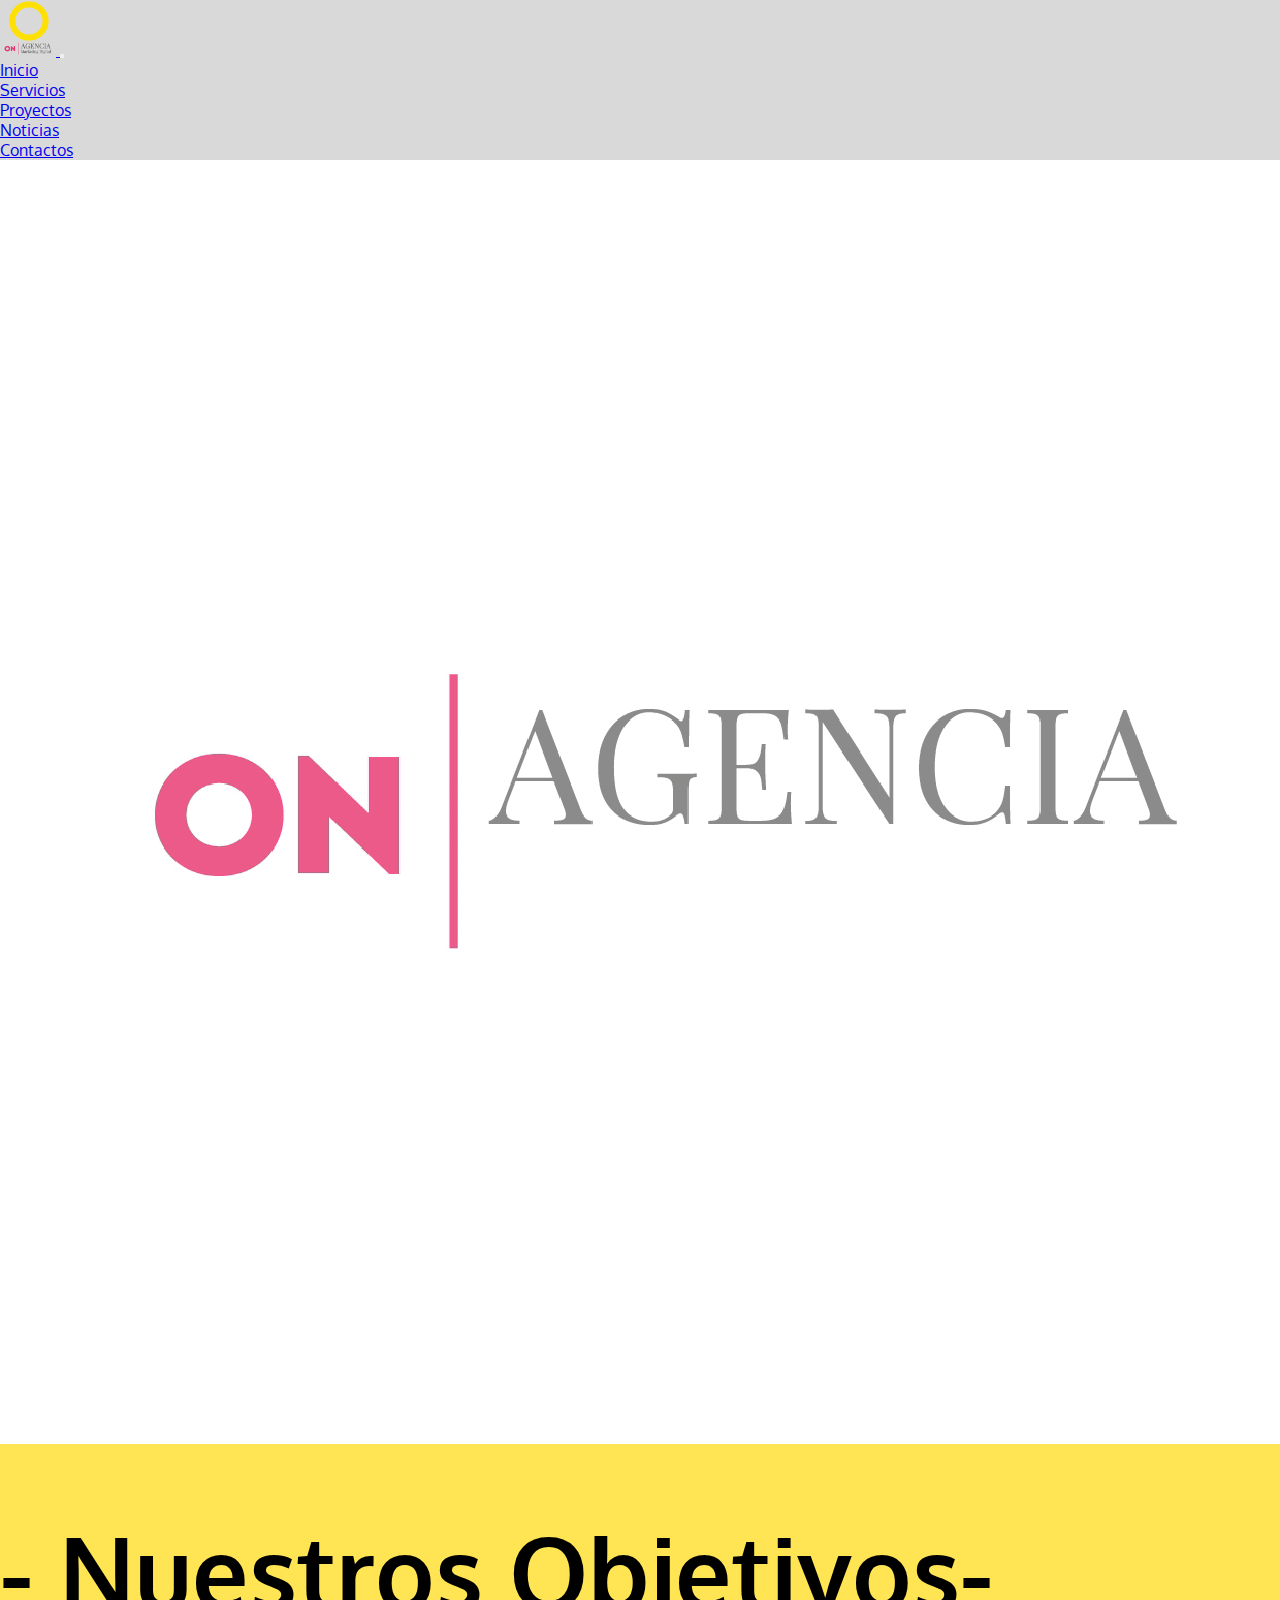
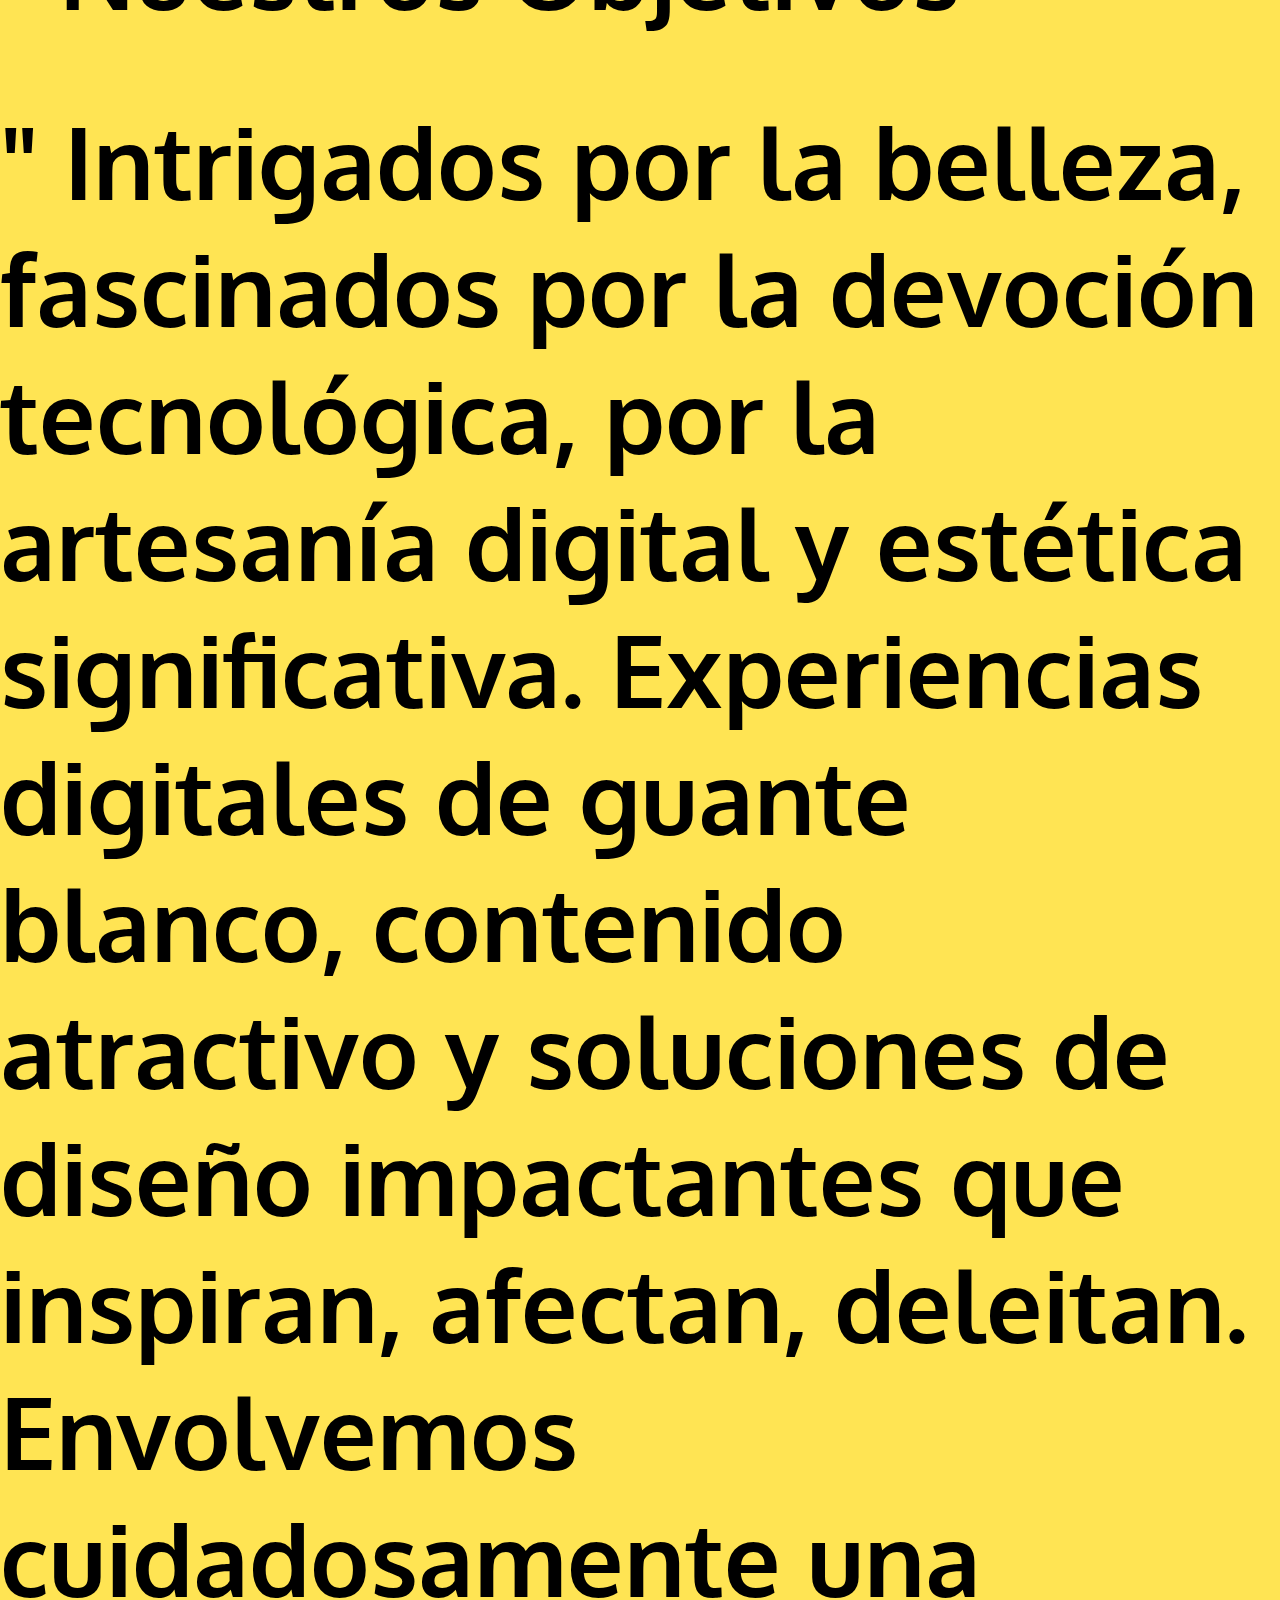
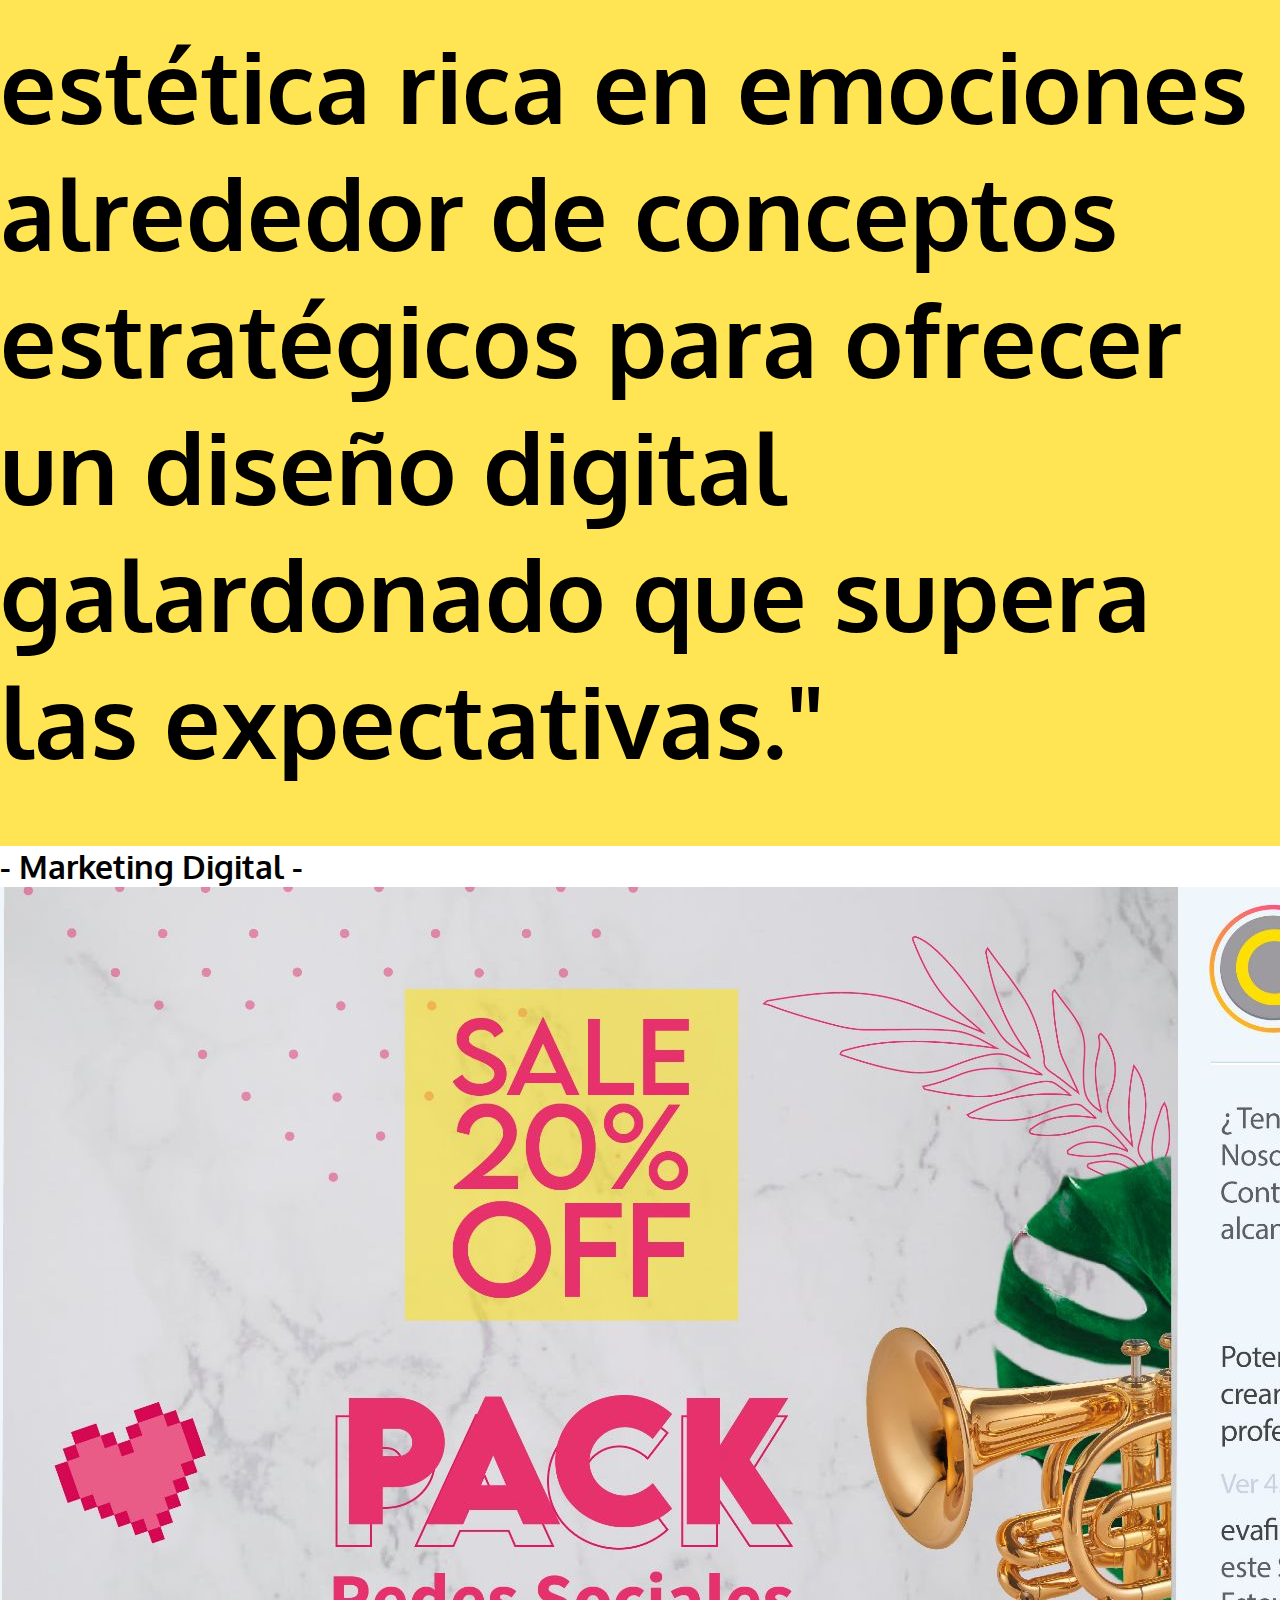
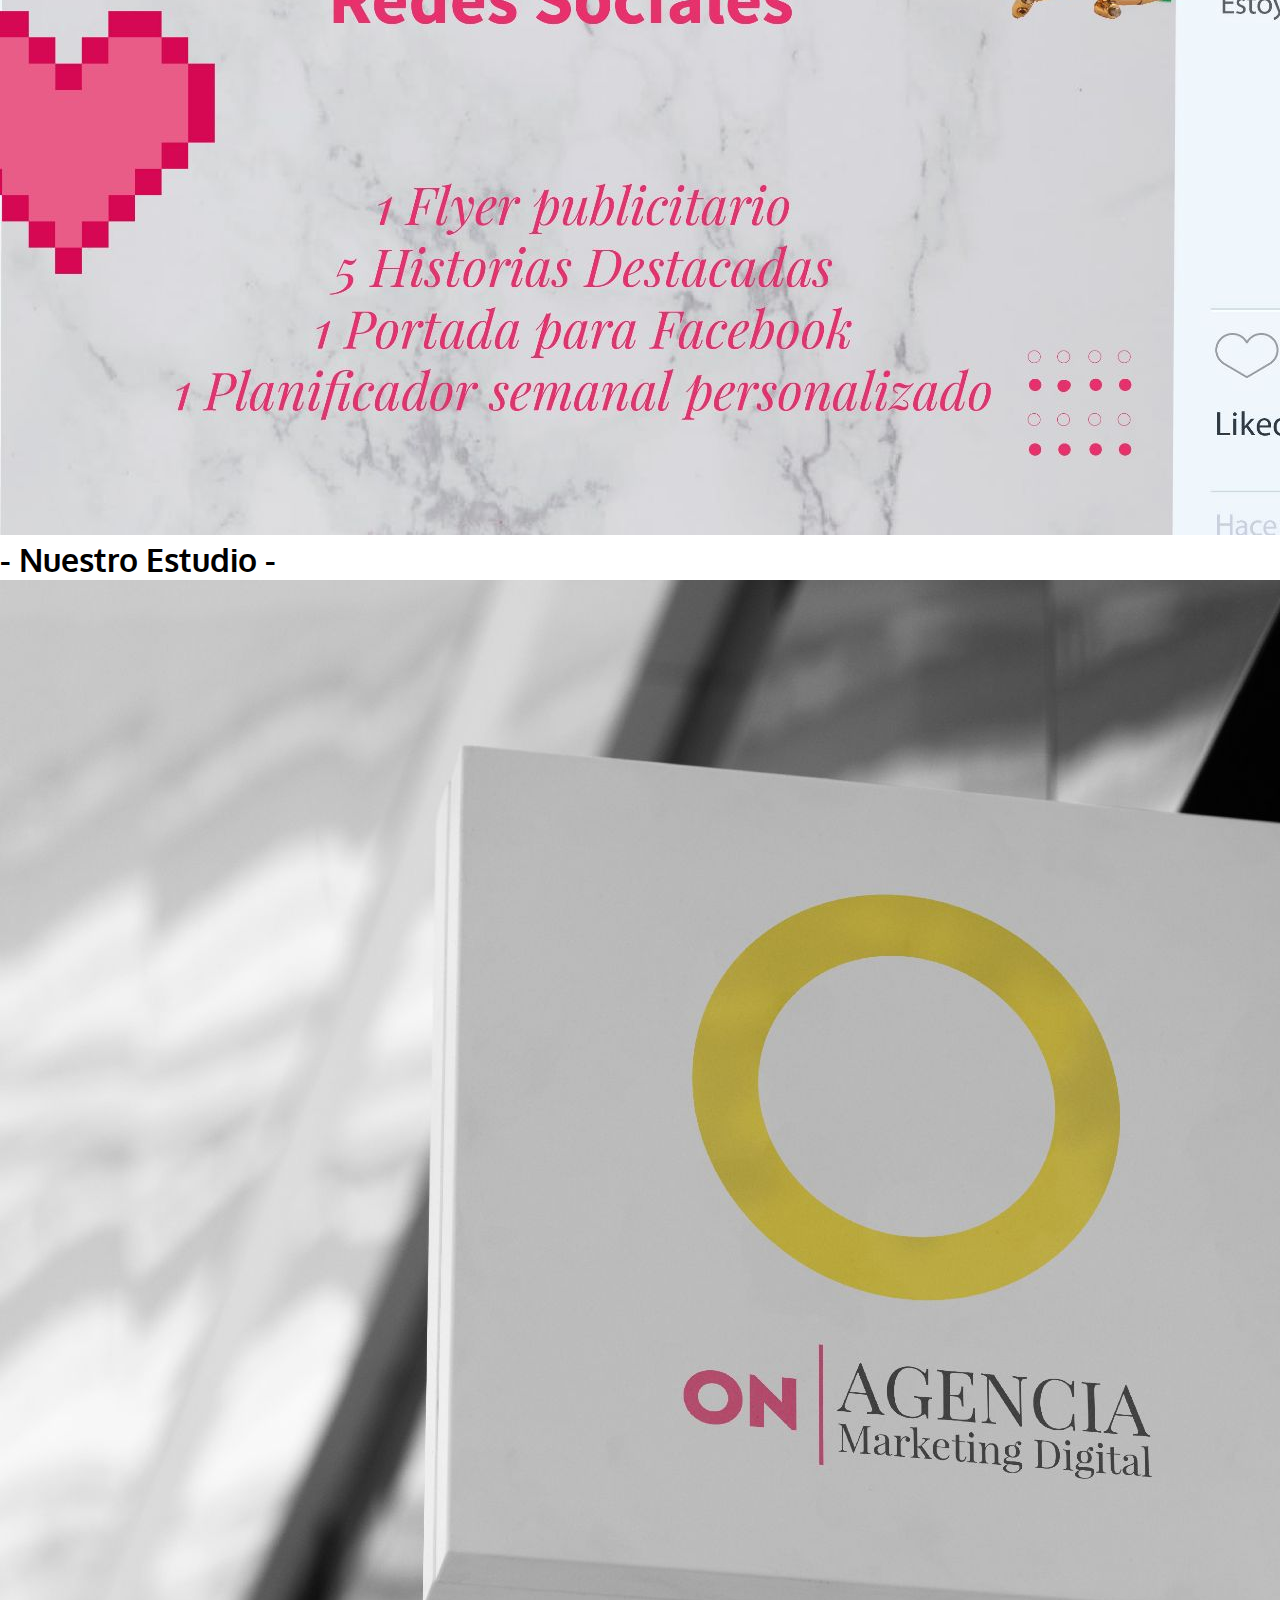
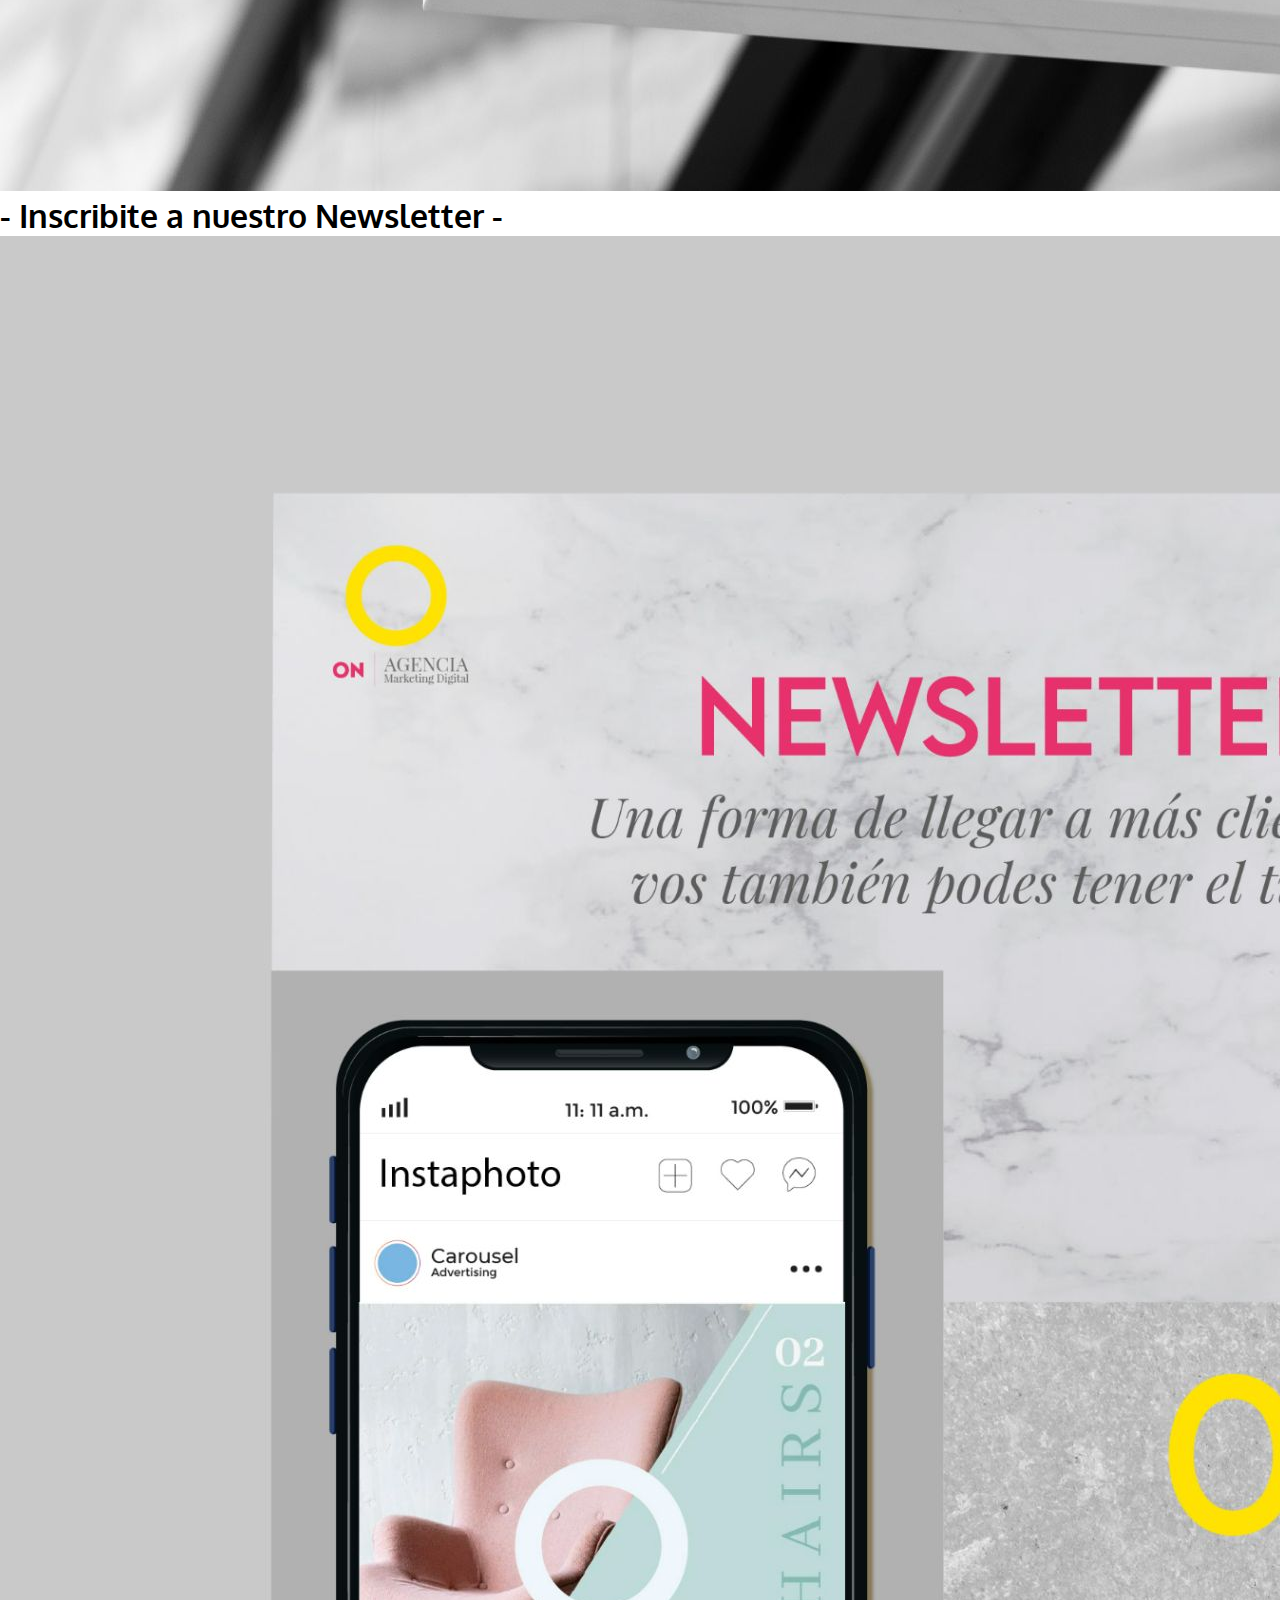
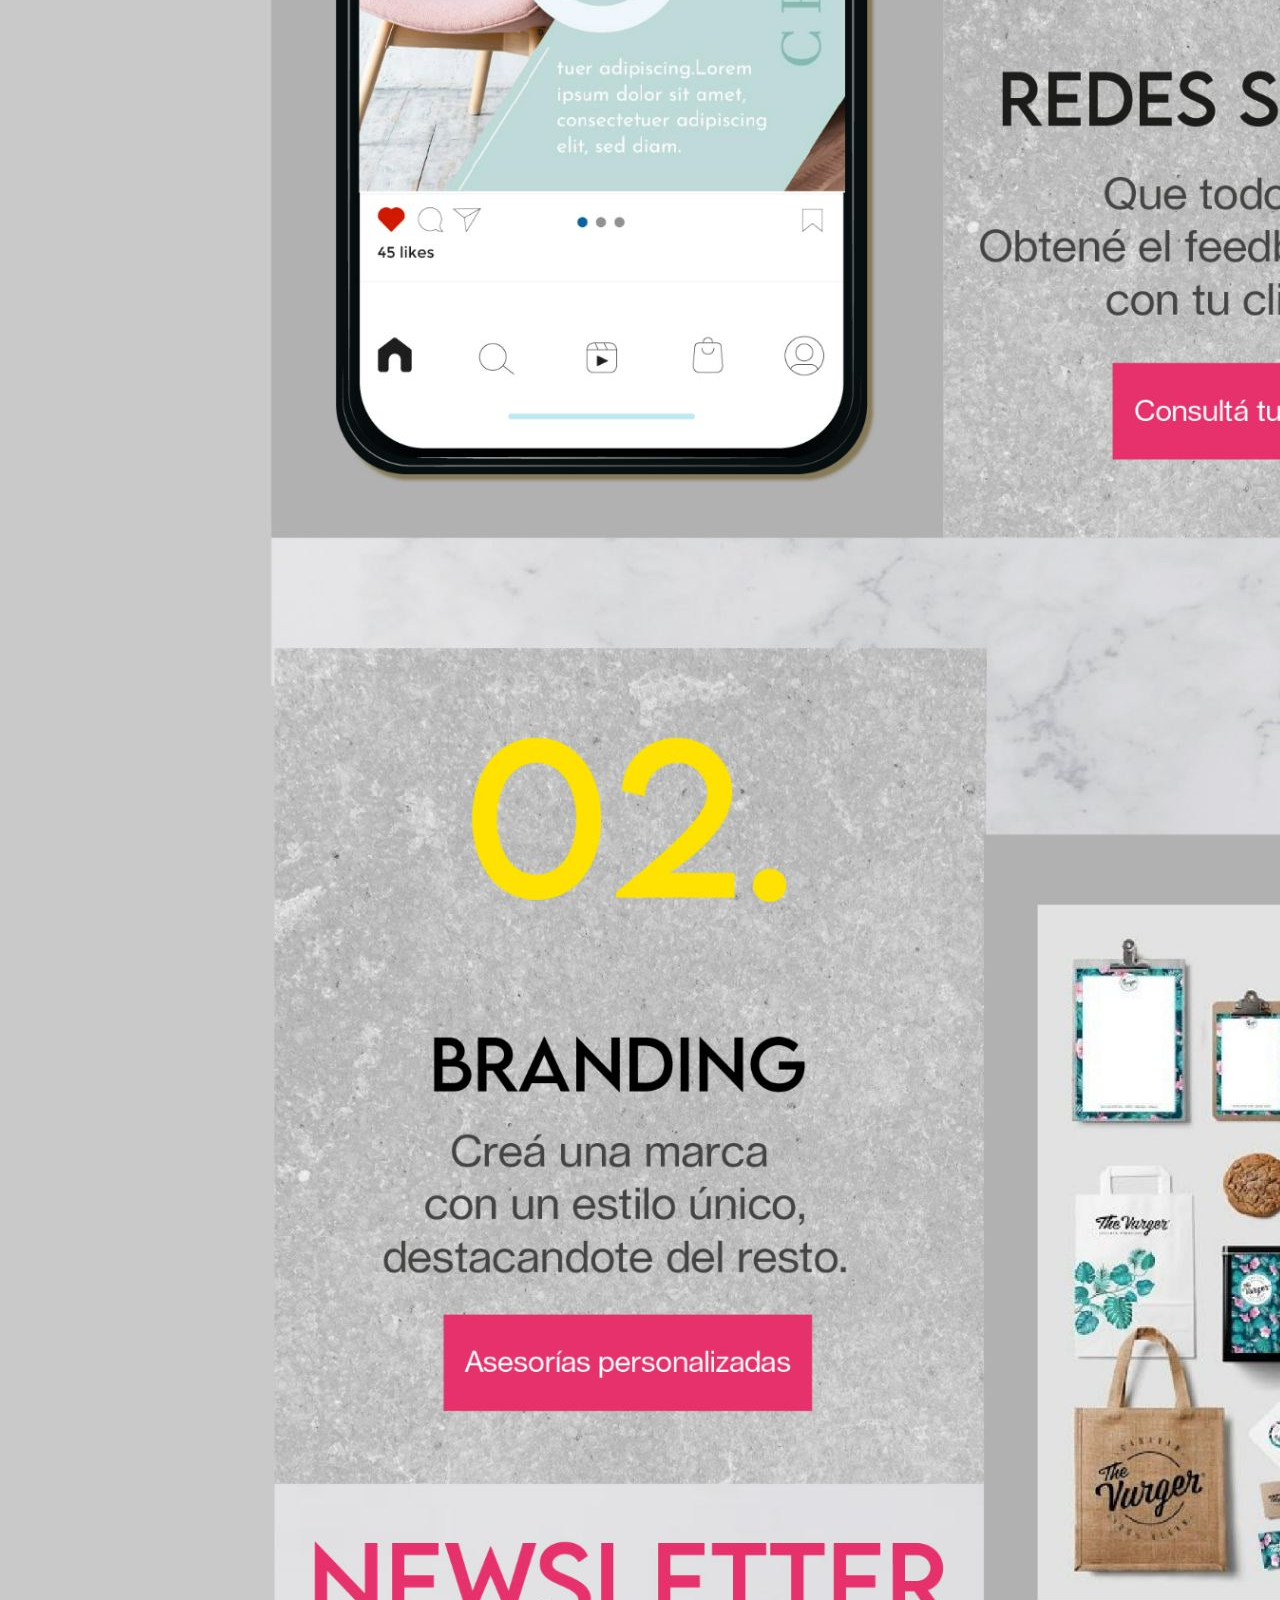
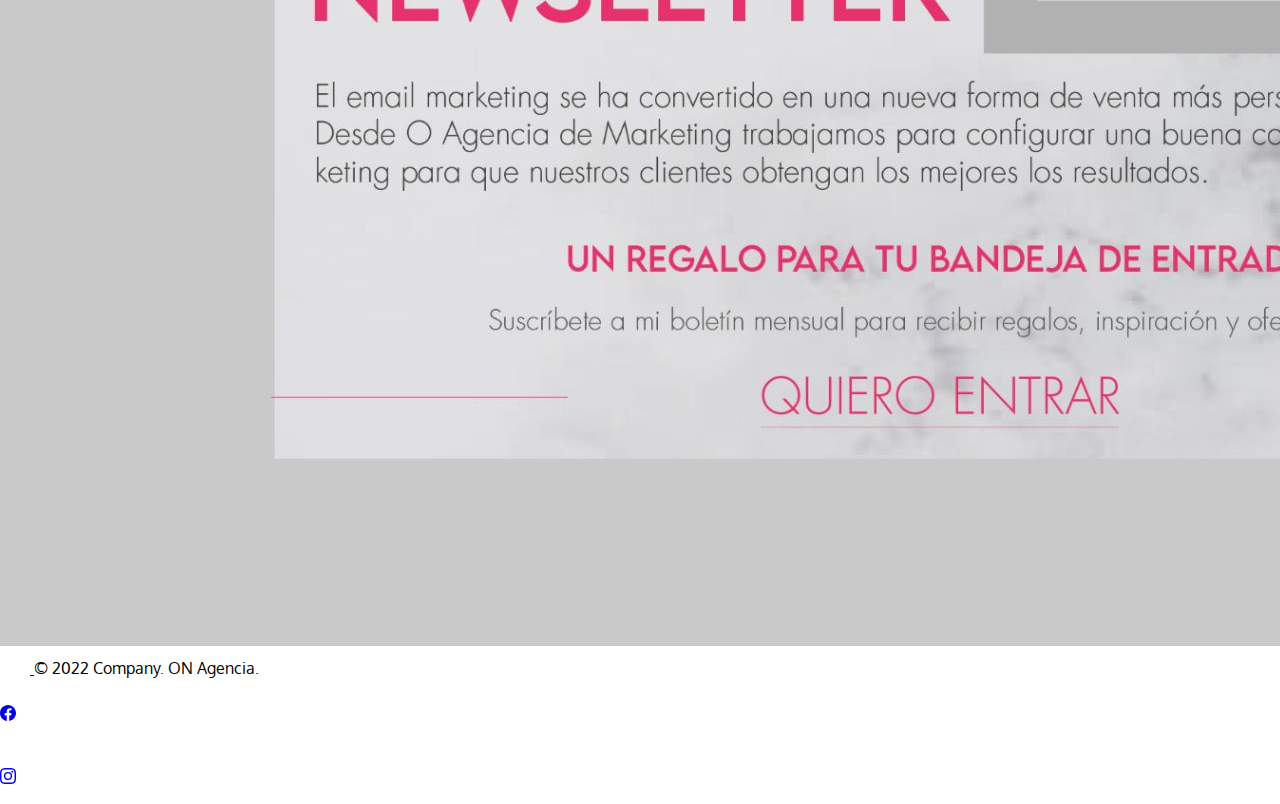
<file: index.html>
<!DOCTYPE html>
<html lang="en">
<head>
    <meta charset="UTF-8">
    <meta http-equiv="X-UA-Compatible" content="IE=edge">
    <meta name="viewport" content="width=device-width, initial-scale=1.0">
    <!-- CSS only -->
    <link href="https://cdn.jsdelivr.net/npm/bootstrap@5.2.0-beta1/dist/css/bootstrap.min.css" rel="stylesheet" integrity="sha384-0evHe/X+R7YkIZDRvuzKMRqM+OrBnVFBL6DOitfPri4tjfHxaWutUpFmBp4vmVor" crossorigin="anonymous">
    <link rel="stylesheet" href="assets/css/style.css">
    <title>Inicio</title>
</head>
<body>

    <nav>
      <nav class="navbar navbar-expand-lg bg-color">
          <div class="container-fluid">
                <a class="navbar-brand" href="#">
                <img src="./img/Logo-PNG 150.png" alt="" width="56" height="56" class="d-inline-block align-text-top">
              </a>
              <button class="navbar-toggler" type="button" data-bs-toggle="collapse" data-bs-target="#navbarNav" aria-controls="navbarNav" aria-expanded="false" aria-label="Toggle navigation">
                <span class="navbar-toggler-icon"></span>
              </button>
              <div class="collapse navbar-collapse d-flex justify-content-end" id="navbarNav">
                <ul class="navbar-nav">
                  <li class="nav-item">
                    <a class="nav-link active" aria-current="page" href="./index.html">Inicio</a>
                  </li>
                  <li class="nav-item">
                    <a class="nav-link" href="./pages/servicios.html">Servicios</a>
                  </li>
                  <li class="nav-item">
                    <a class="nav-link" href="./pages/proyectos.html">Proyectos</a>
                  </li>
                  <li class="nav-item">
                    <a class="nav-link" href="./pages/noticias.html">Noticias</a>
                  </li>
                  <li class="nav-item">
                    <a class="nav-link" href="./pages/contactos.html">Contactos</a>
                  </li>
                </ul>
              </div>
            </div>
          </nav>
        </nav>
        <video muted autoplay loop>
          <source src="../video/Gif.mp4" type="video/mp4">
        </video>
        <div class="capa"></div>

       

        <header></header>

        <main>
          <div class="my-1 text-center">
            <br>
            <h1>- Nuestros Objetivos-</h1>
            <br>
            <h1>" Intrigados por la belleza, fascinados por la devoción    tecnológica, por la artesanía digital y  estética significativa.
              Experiencias digitales de guante blanco, contenido atractivo y soluciones de diseño impactantes que inspiran, afectan, deleitan.
              Envolvemos cuidadosamente una estética rica en emociones alrededor de conceptos estratégicos para ofrecer un diseño digital galardonado que supera las expectativas."</h1>
            <br>
          </div>

        
            <div>
            <h1 class="text-center my-2">- Marketing Digital -</h1>
            <img class="img img1" src="./img/Mochup Redes Sociales YA.jpg" alt="">
            <h1 class="text-center my-3">- Nuestro Estudio -</h1>
            <img class="img img2" src="./img/Mockup cartel YA.jpg" alt="">
            <h1 class="text-center my-3">- Inscribite a nuestro Newsletter -</h1>
            <img class="img img2" src="./img/Newsletter- YA.jpg" alt="">
            </div>
        </main>

    <aside>
    
    </aside>

    
 
    
    <footer>
      <div class="b-example-divider"></div>
    <div class="container">
    <footer class="d-flex flex-wrap justify-content-between align-items-center py-3 my-7 border-top">
    <div class="col-md-4 d-flex align-items-center">
      <a href="/" class="mb-3 me-2 mb-md-0 text-muted text-decoration-none lh-1">
        <svg class="bi" width="30" height="24"><use xlink:href="#bootstrap"/></svg>
      </a>
      <span class="mb-3 mb-md-0 text-muted">&copy; 2022 Company. ON Agencia.</span>
    </div>
  
    <ul class="nav col-md-4 justify-content-end list-unstyled d-flex">
      <li class="ms-3"><a class="text-muted" href="#"><svg class="bi" width="24" height="24"><<svg xmlns="http://www.w3.org/2000/svg" width="16" height="16" fill="currentColor" class="bi bi-facebook" viewBox="0 0 16 16">
        <path d="M16 8.049c0-4.446-3.582-8.05-8-8.05C3.58 0-.002 3.603-.002 8.05c0 4.017 2.926 7.347 6.75 7.951v-5.625h-2.03V8.05H6.75V6.275c0-2.017 1.195-3.131 3.022-3.131.876 0 1.791.157 1.791.157v1.98h-1.009c-.993 0-1.303.621-1.303 1.258v1.51h2.218l-.354 2.326H9.25V16c3.824-.604 6.75-3.934 6.75-7.951z"/></svg>></i></a></li>
      <li class="ms-3"><a class="text-muted" href="#"><svg class="bi" width="24" height="24"><<svg xmlns="http://www.w3.org/2000/svg" width="16" height="16" fill="currentColor" class="bi bi-instagram" viewBox="0 0 16 16">
        <path d="M8 0C5.829 0 5.556.01 4.703.048 3.85.088 3.269.222 2.76.42a3.917 3.917 0 0 0-1.417.923A3.927 3.927 0 0 0 .42 2.76C.222 3.268.087 3.85.048 4.7.01 5.555 0 5.827 0 8.001c0 2.172.01 2.444.048 3.297.04.852.174 1.433.372 1.942.205.526.478.972.923 1.417.444.445.89.719 1.416.923.51.198 1.09.333 1.942.372C5.555 15.99 5.827 16 8 16s2.444-.01 3.298-.048c.851-.04 1.434-.174 1.943-.372a3.916 3.916 0 0 0 1.416-.923c.445-.445.718-.891.923-1.417.197-.509.332-1.09.372-1.942C15.99 10.445 16 10.173 16 8s-.01-2.445-.048-3.299c-.04-.851-.175-1.433-.372-1.941a3.926 3.926 0 0 0-.923-1.417A3.911 3.911 0 0 0 13.24.42c-.51-.198-1.092-.333-1.943-.372C10.443.01 10.172 0 7.998 0h.003zm-.717 1.442h.718c2.136 0 2.389.007 3.232.046.78.035 1.204.166 1.486.275.373.145.64.319.92.599.28.28.453.546.598.92.11.281.24.705.275 1.485.039.843.047 1.096.047 3.231s-.008 2.389-.047 3.232c-.035.78-.166 1.203-.275 1.485a2.47 2.47 0 0 1-.599.919c-.28.28-.546.453-.92.598-.28.11-.704.24-1.485.276-.843.038-1.096.047-3.232.047s-2.39-.009-3.233-.047c-.78-.036-1.203-.166-1.485-.276a2.478 2.478 0 0 1-.92-.598 2.48 2.48 0 0 1-.6-.92c-.109-.281-.24-.705-.275-1.485-.038-.843-.046-1.096-.046-3.233 0-2.136.008-2.388.046-3.231.036-.78.166-1.204.276-1.486.145-.373.319-.64.599-.92.28-.28.546-.453.92-.598.282-.11.705-.24 1.485-.276.738-.034 1.024-.044 2.515-.045v.002zm4.988 1.328a.96.96 0 1 0 0 1.92.96.96 0 0 0 0-1.92zm-4.27 1.122a4.109 4.109 0 1 0 0 8.217 4.109 4.109 0 0 0 0-8.217zm0 1.441a2.667 2.667 0 1 1 0 5.334 2.667 2.667 0 0 1 0-5.334z"/><footer>
       
    
  


<!-- JavaScript Bundle with Popper -->
<script src="https://cdn.jsdelivr.net/npm/bootstrap@5.2.0-beta1/dist/js/bootstrap.bundle.min.js" integrity="sha384-pprn3073KE6tl6bjs2QrFaJGz5/SUsLqktiwsUTF55Jfv3qYSDhgCecCxMW52nD2" crossorigin="anonymous"></script>
</body>
</html>
</file>
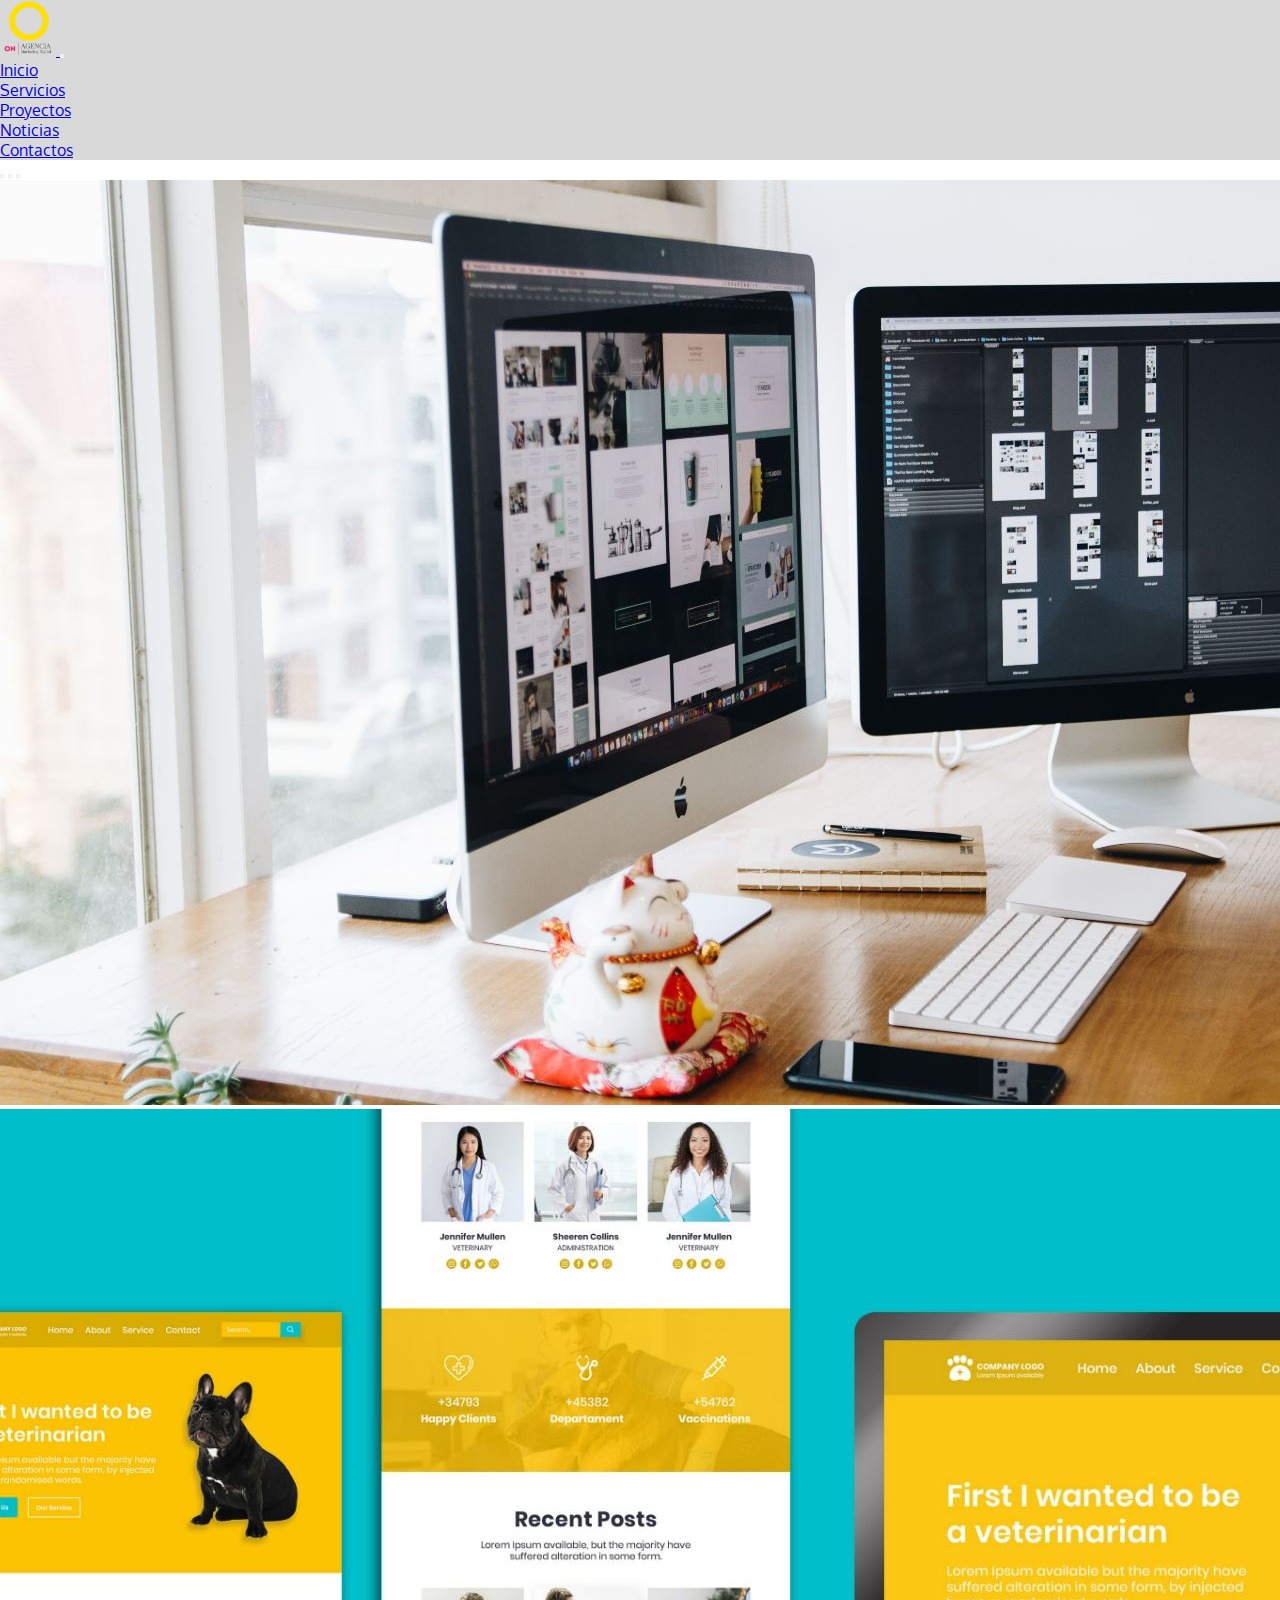
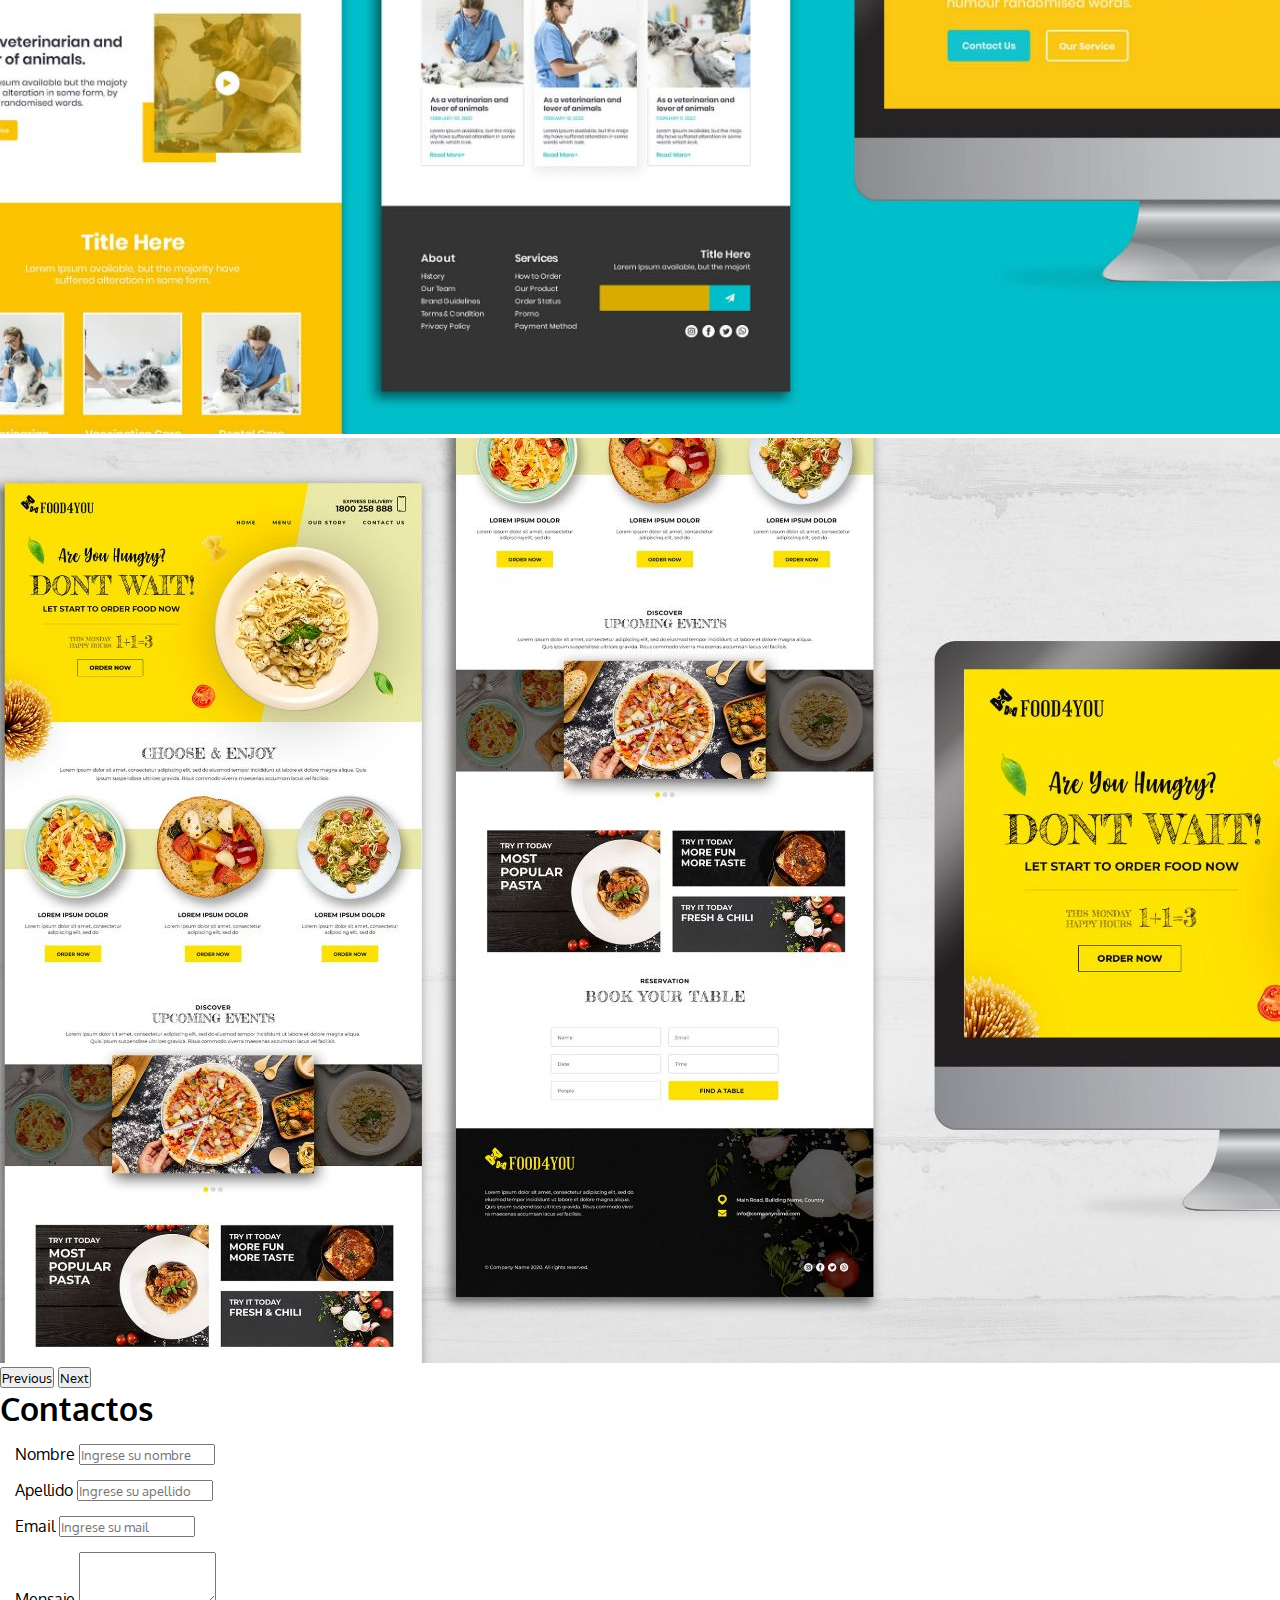
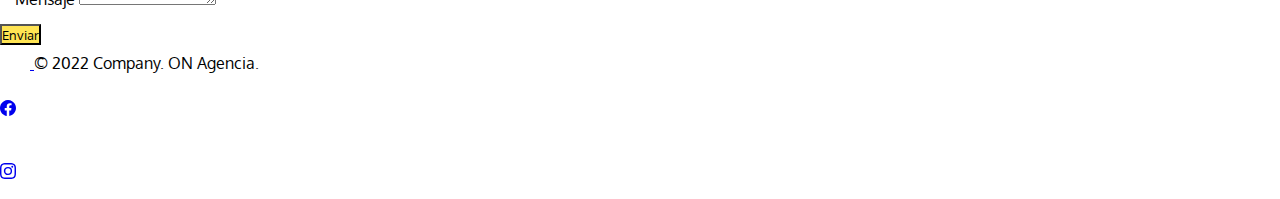
<file: pages/contactos.html>
<!DOCTYPE html>
<html lang="en">
<head>
    <meta charset="UTF-8">
    <meta http-equiv="X-UA-Compatible" content="IE=edge">
    <meta name="viewport" content="width=device-width, initial-scale=1.0">
    <!-- CSS only -->
    <link href="https://cdn.jsdelivr.net/npm/bootstrap@5.2.0-beta1/dist/css/bootstrap.min.css" rel="stylesheet" integrity="sha384-0evHe/X+R7YkIZDRvuzKMRqM+OrBnVFBL6DOitfPri4tjfHxaWutUpFmBp4vmVor" crossorigin="anonymous">
    <link rel="stylesheet" href="../assets/css/style.css">
    <title>Document</title>
</head>
<body>
    <nav>
        <nav class="navbar navbar-expand-lg bg-color">
            <div class="container-fluid">
              <a class="navbar-brand" href="#">
                <img src="../img/Logo-PNG 150.png" alt="" width="56" height="56" class="d-inline-block align-text-top">
              </a>
              <button class="navbar-toggler" type="button" data-bs-toggle="collapse" data-bs-target="#navbarNav" aria-controls="navbarNav" aria-expanded="false" aria-label="Toggle navigation">
                <span class="navbar-toggler-icon"></span>
              </button>
              <div class="collapse navbar-collapse d-flex justify-content-end" id="navbarNav">
                <ul class="navbar-nav">
                  <li class="nav-item">
                    <a class="nav-link" aria-current="page" href="../index.html">Inicio</a>
                  </li>
                  <li class="nav-item">
                    <a class="nav-link" href="./servicios.html">Servicios</a>
                  </li>
                  <li class="nav-item">
                    <a class="nav-link" href="./proyectos.html">Proyectos</a>
                  </li>
                  <li class="nav-item">
                    <a class="nav-link active" href="./noticias.html">Noticias</a>
                  </li>
                  <li class="nav-item">
                    <a class="nav-link" href="./contactos.html">Contactos</a>
                  </li>
                </ul>
              </div>
            </div>
          </nav> 
    </nav>
    <div id="carouselExampleIndicators" class="carousel slide" data-bs-ride="true">
        <div class="carousel-indicators">
          <button type="button" data-bs-target="#carouselExampleIndicators" data-bs-slide-to="0" class="active" aria-current="true" aria-label="Slide 1"></button>
          <button type="button" data-bs-target="#carouselExampleIndicators" data-bs-slide-to="1" aria-label="Slide 2"></button>
          <button type="button" data-bs-target="#carouselExampleIndicators" data-bs-slide-to="2" aria-label="Slide 3"></button>
        </div>
        <div class="carousel-inner">
          <div class="carousel-item active">
            <img src="../img/1.jpg" class="d-block w-100" alt="...">
          </div>
          <div class="carousel-item">
            <img src="../img/2.jpg" class="d-block w-100" alt="...">
          </div>
          <div class="carousel-item">
            <img src="../img/3.jpg" class="d-block w-100" alt="...">
          </div>
        </div>
        <button class="carousel-control-prev" type="button" data-bs-target="#carouselExampleIndicators" data-bs-slide="prev">
          <span class="carousel-control-prev-icon" aria-hidden="true"></span>
          <span class="visually-hidden">Previous</span>
        </button>
        <button class="carousel-control-next" type="button" data-bs-target="#carouselExampleIndicators" data-bs-slide="next">
          <span class="carousel-control-next-icon" aria-hidden="true"></span>
          <span class="visually-hidden">Next</span>
        </button>
      </div>

    <header></header>
    <main>
      <h1 class="text-center my-5">Contactos</h1>
      <form class="row" action="">
        <div class="col-12 col-md-6 mb-3">
            <label for="Nombre" class="form-label">Nombre</label>
            <input type="text" class="form-control" id="Nombre" placeholder="Ingrese su nombre">
        </div>
        <div class="col-12 col-md-6 mb-3">
            <label for="Apellido" class="form-label">Apellido</label>
            <input type="text" class="form-control" id="Apellido" placeholder="Ingrese su apellido">
        </div>
        <div class="col-12 col-md-9 mb-3">
            <label for="email" class="form-label">Email</label>
            <input type="text" class="form-control" id="email" placeholder="Ingrese su mail">
        </div>
        <div class="col-12 col-md-9 mb-3">
            <label for="Mensaje" class="form-label">Mensaje</label>
            <textarea class="form-control" id="Mensaje" rows="3"></textarea>
        </div>
        <input class="btn w-25 m-4" type="submit" value="Enviar">
    </form>
    </form>
    </main>
   
    <aside></aside>

    <footer>
        <footer>
            <div class="b-example-divider"></div>
          <div class="container">
        <footer class="d-flex flex-wrap justify-content-between align-items-center py-3 my-7 border-top">
          <div class="col-md-4 d-flex align-items-center">
            <a href="/" class="mb-3 me-2 mb-md-0 text-muted text-decoration-none lh-1">
              <svg class="bi" width="30" height="24"><use xlink:href="#bootstrap"/></svg>
            </a>
            <span class="mb-3 mb-md-0 text-muted">&copy; 2022 Company. ON Agencia.</span>
          </div>
        
          <ul class="nav col-md-4 justify-content-end list-unstyled d-flex">
            <li class="ms-3"><a class="text-muted" href="#"><svg class="bi" width="24" height="24"><<svg xmlns="http://www.w3.org/2000/svg" width="16" height="16" fill="currentColor" class="bi bi-facebook" viewBox="0 0 16 16">
              <path d="M16 8.049c0-4.446-3.582-8.05-8-8.05C3.58 0-.002 3.603-.002 8.05c0 4.017 2.926 7.347 6.75 7.951v-5.625h-2.03V8.05H6.75V6.275c0-2.017 1.195-3.131 3.022-3.131.876 0 1.791.157 1.791.157v1.98h-1.009c-.993 0-1.303.621-1.303 1.258v1.51h2.218l-.354 2.326H9.25V16c3.824-.604 6.75-3.934 6.75-7.951z"/>
            </svg>></i></a></li>
            <li class="ms-3"><a class="text-muted" href="#"><svg class="bi" width="24" height="24"><<svg xmlns="http://www.w3.org/2000/svg" width="16" height="16" fill="currentColor" class="bi bi-instagram" viewBox="0 0 16 16">
              <path d="M8 0C5.829 0 5.556.01 4.703.048 3.85.088 3.269.222 2.76.42a3.917 3.917 0 0 0-1.417.923A3.927 3.927 0 0 0 .42 2.76C.222 3.268.087 3.85.048 4.7.01 5.555 0 5.827 0 8.001c0 2.172.01 2.444.048 3.297.04.852.174 1.433.372 1.942.205.526.478.972.923 1.417.444.445.89.719 1.416.923.51.198 1.09.333 1.942.372C5.555 15.99 5.827 16 8 16s2.444-.01 3.298-.048c.851-.04 1.434-.174 1.943-.372a3.916 3.916 0 0 0 1.416-.923c.445-.445.718-.891.923-1.417.197-.509.332-1.09.372-1.942C15.99 10.445 16 10.173 16 8s-.01-2.445-.048-3.299c-.04-.851-.175-1.433-.372-1.941a3.926 3.926 0 0 0-.923-1.417A3.911 3.911 0 0 0 13.24.42c-.51-.198-1.092-.333-1.943-.372C10.443.01 10.172 0 7.998 0h.003zm-.717 1.442h.718c2.136 0 2.389.007 3.232.046.78.035 1.204.166 1.486.275.373.145.64.319.92.599.28.28.453.546.598.92.11.281.24.705.275 1.485.039.843.047 1.096.047 3.231s-.008 2.389-.047 3.232c-.035.78-.166 1.203-.275 1.485a2.47 2.47 0 0 1-.599.919c-.28.28-.546.453-.92.598-.28.11-.704.24-1.485.276-.843.038-1.096.047-3.232.047s-2.39-.009-3.233-.047c-.78-.036-1.203-.166-1.485-.276a2.478 2.478 0 0 1-.92-.598 2.48 2.48 0 0 1-.6-.92c-.109-.281-.24-.705-.275-1.485-.038-.843-.046-1.096-.046-3.233 0-2.136.008-2.388.046-3.231.036-.78.166-1.204.276-1.486.145-.373.319-.64.599-.92.28-.28.546-.453.92-.598.282-.11.705-.24 1.485-.276.738-.034 1.024-.044 2.515-.045v.002zm4.988 1.328a.96.96 0 1 0 0 1.92.96.96 0 0 0 0-1.92zm-4.27 1.122a4.109 4.109 0 1 0 0 8.217 4.109 4.109 0 0 0 0-8.217zm0 1.441a2.667 2.667 0 1 1 0 5.334 2.667 2.667 0 0 1 0-5.334z"/>
             
    </footer>
    

<!-- JavaScript Bundle with Popper -->
<script src="https://cdn.jsdelivr.net/npm/bootstrap@5.2.0-beta1/dist/js/bootstrap.bundle.min.js" integrity="sha384-pprn3073KE6tl6bjs2QrFaJGz5/SUsLqktiwsUTF55Jfv3qYSDhgCecCxMW52nD2" crossorigin="anonymous"></script>    
</body>
</html>
</file>
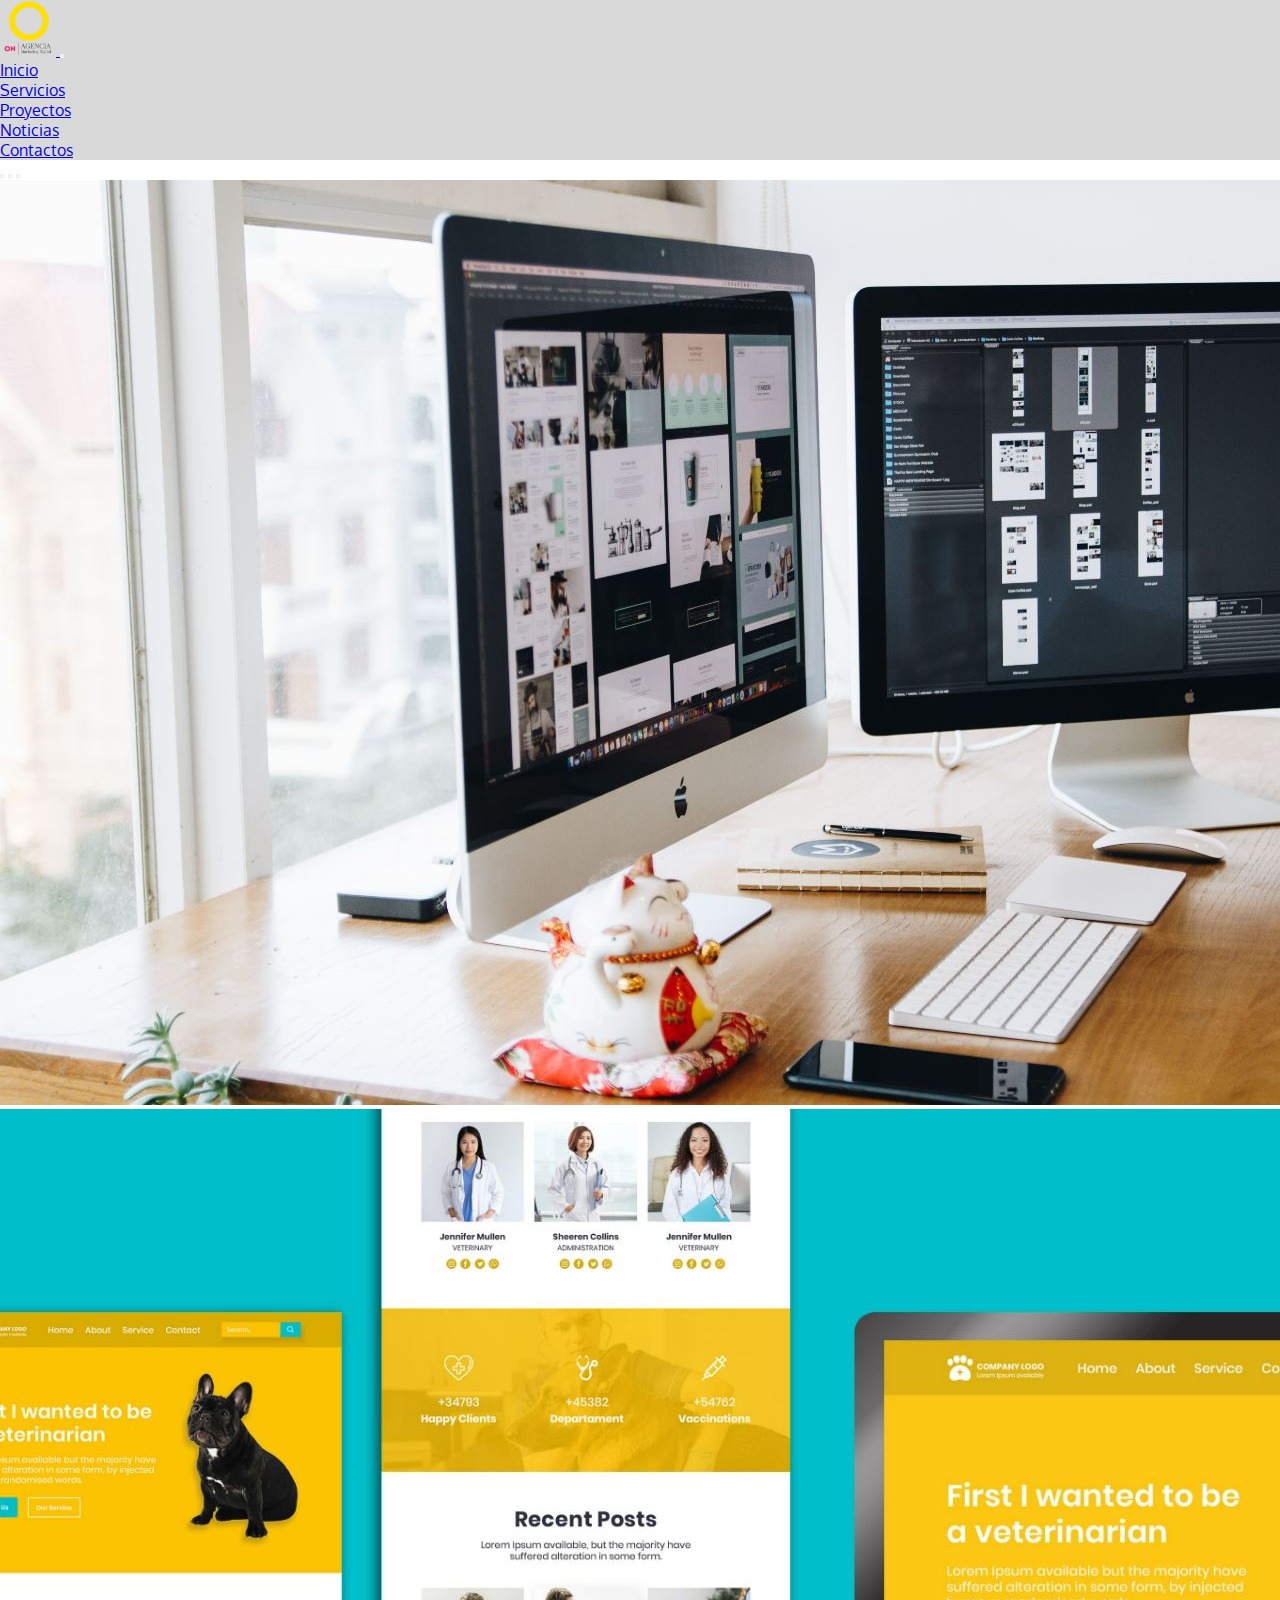
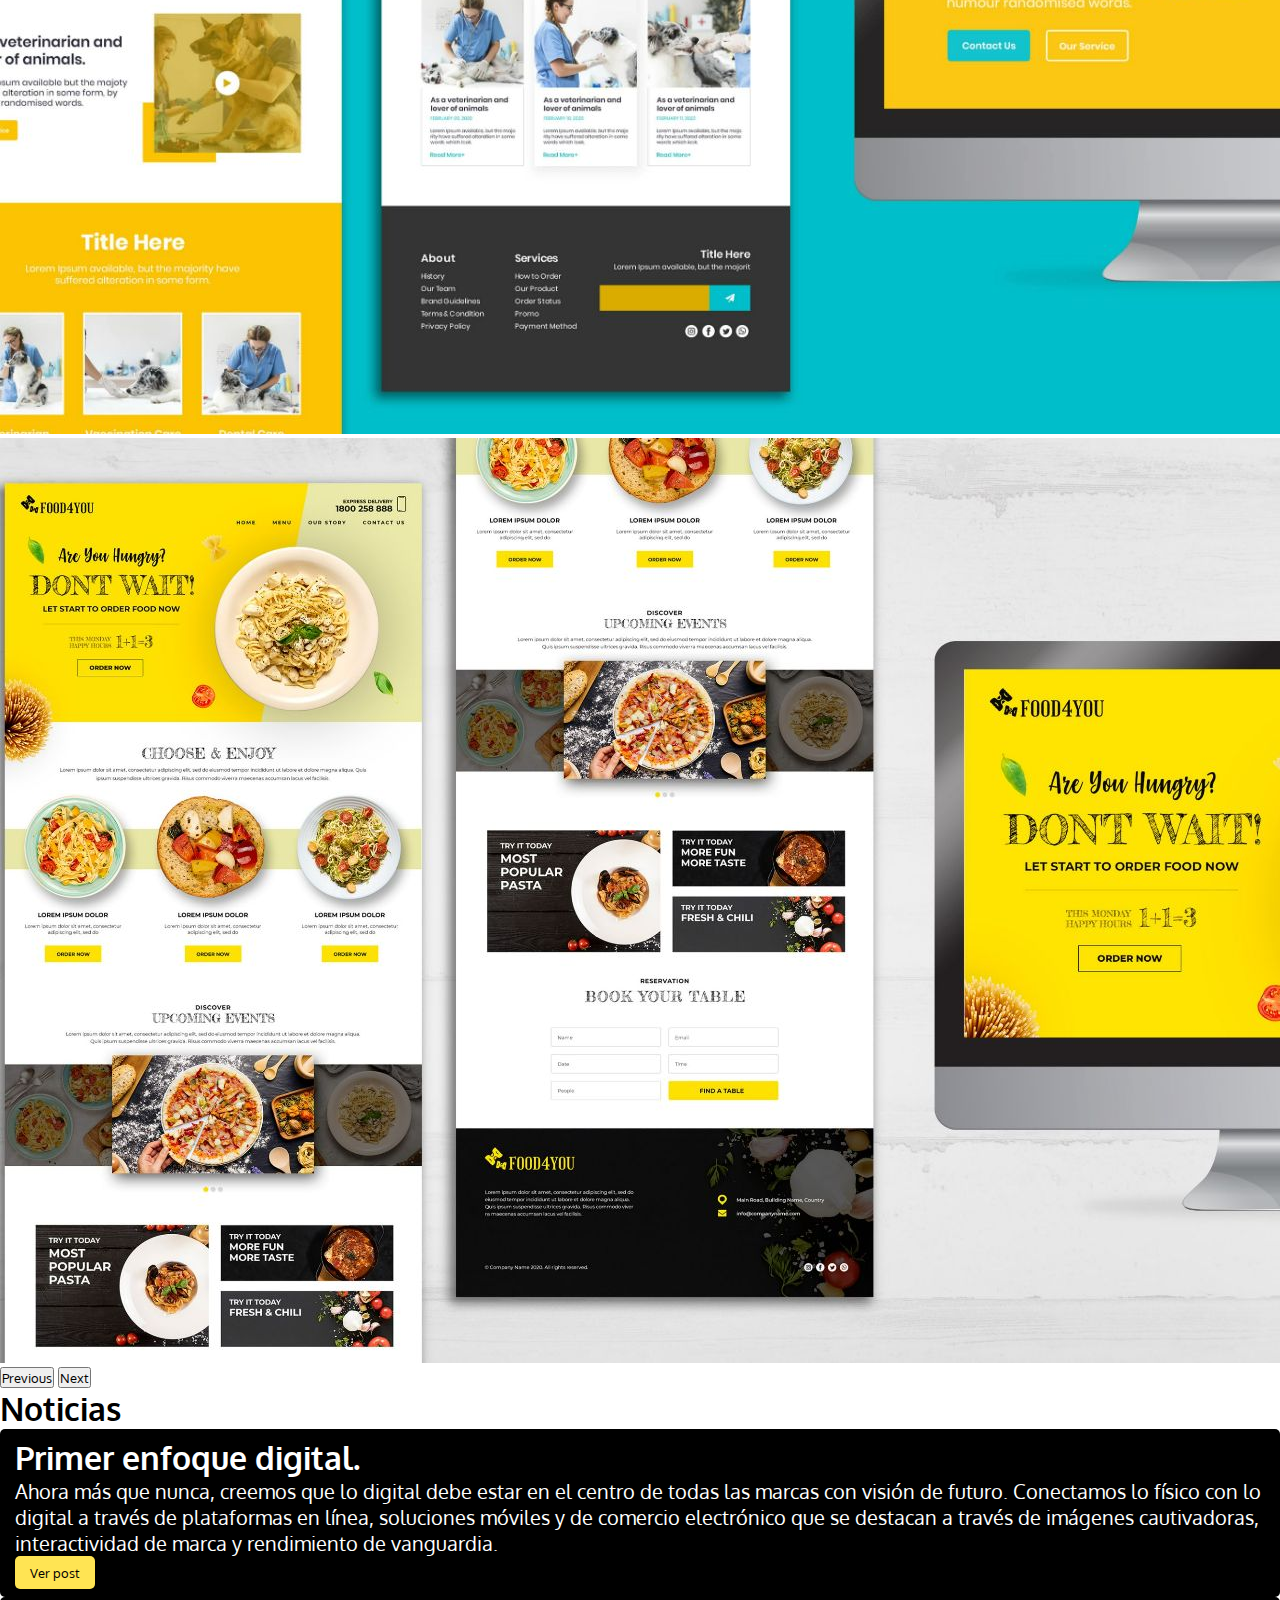
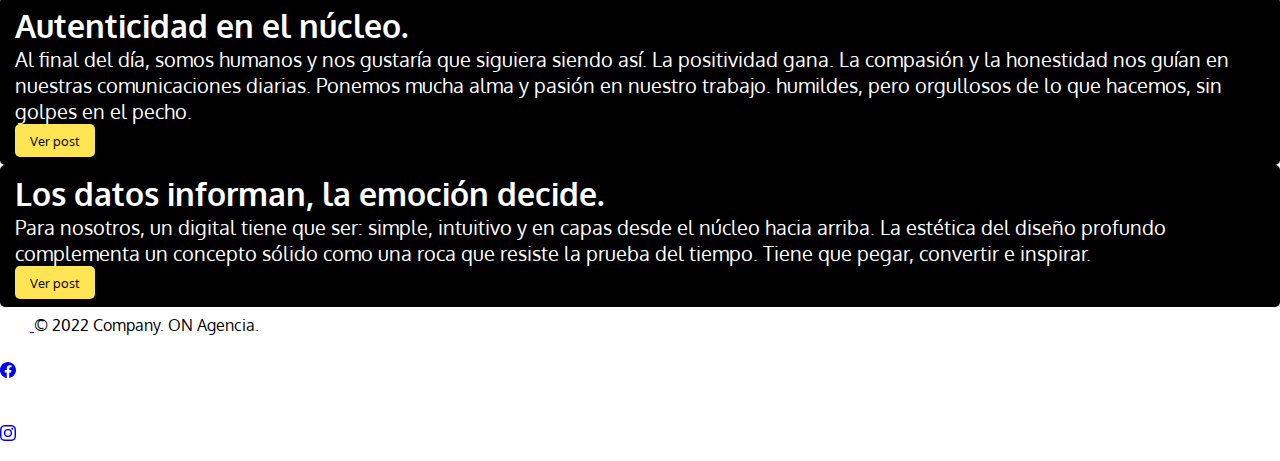
<file: pages/noticias.html>
<!DOCTYPE html>
<html lang="en">
<head>
    <meta charset="UTF-8">
    <meta http-equiv="X-UA-Compatible" content="IE=edge">
    <meta name="viewport" content="width=device-width, initial-scale=1.0">
    <!-- CSS only -->
    <link href="https://cdn.jsdelivr.net/npm/bootstrap@5.2.0-beta1/dist/css/bootstrap.min.css" rel="stylesheet" integrity="sha384-0evHe/X+R7YkIZDRvuzKMRqM+OrBnVFBL6DOitfPri4tjfHxaWutUpFmBp4vmVor" crossorigin="anonymous">
    <link rel="stylesheet" href="../assets/css/style.css">
    <title>Document</title>
</head>
<body>
    <nav>
        <nav class="navbar navbar-expand-lg bg-color">
            <div class="container-fluid">
              <a class="navbar-brand" href="#">
                <img src="../img/Logo-PNG 150.png" alt="" width="56" height="56" class="d-inline-block align-text-top">
              </a>
              <button class="navbar-toggler" type="button" data-bs-toggle="collapse" data-bs-target="#navbarNav" aria-controls="navbarNav" aria-expanded="false" aria-label="Toggle navigation">
                <span class="navbar-toggler-icon"></span>
              </button>
              <div class="collapse navbar-collapse d-flex justify-content-end" id="navbarNav">
                <ul class="navbar-nav">
                  <li class="nav-item">
                    <a class="nav-link" aria-current="page" href="../index.html">Inicio</a>
                  </li>
                  <li class="nav-item">
                    <a class="nav-link" href="./servicios.html">Servicios</a>
                  </li>
                  <li class="nav-item">
                    <a class="nav-link" href="./proyectos.html">Proyectos</a>
                  </li>
                  <li class="nav-item">
                    <a class="nav-link active" href="./noticias.html">Noticias</a>
                  </li>
                  <li class="nav-item">
                    <a class="nav-link" href="./contactos.html">Contactos</a>
                  </li>
                </ul>
              </div>
            </div>
          </nav> 
    </nav>
    <div id="carouselExampleIndicators" class="carousel slide" data-bs-ride="true">
        <div class="carousel-indicators">
          <button type="button" data-bs-target="#carouselExampleIndicators" data-bs-slide-to="0" class="active" aria-current="true" aria-label="Slide 1"></button>
          <button type="button" data-bs-target="#carouselExampleIndicators" data-bs-slide-to="1" aria-label="Slide 2"></button>
          <button type="button" data-bs-target="#carouselExampleIndicators" data-bs-slide-to="2" aria-label="Slide 3"></button>
        </div>
        <div class="carousel-inner">
          <div class="carousel-item active">
            <img src="../img/1.jpg" class="d-block w-100" alt="...">
          </div>
          <div class="carousel-item">
            <img src="../img/2.jpg" class="d-block w-100" alt="...">
          </div>
          <div class="carousel-item">
            <img src="../img/3.jpg" class="d-block w-100" alt="...">
          </div>
        </div>
        <button class="carousel-control-prev" type="button" data-bs-target="#carouselExampleIndicators" data-bs-slide="prev">
          <span class="carousel-control-prev-icon" aria-hidden="true"></span>
          <span class="visually-hidden">Previous</span>
        </button>
        <button class="carousel-control-next" type="button" data-bs-target="#carouselExampleIndicators" data-bs-slide="next">
          <span class="carousel-control-next-icon" aria-hidden="true"></span>
          <span class="visually-hidden">Next</span>
        </button>
      </div>

    <header></header>
    <main>
        <main>
          <h1 class="text-center my-5">Noticias</h1>
            <div class="posts row justify-content-center">
                <div class="post m-3 col-11 col-md-9 col-lg-5">
                  <h5>Primer enfoque digital.</h5>  
                  <p>Ahora más que nunca, creemos que lo digital debe estar en el centro de todas las marcas con visión de futuro. Conectamos lo físico con lo digital a través de plataformas en línea, soluciones móviles y de comercio electrónico que se destacan a través de imágenes cautivadoras, interactividad de marca y rendimiento de vanguardia.</p>
                  <button>Ver post</button>
                </div>
                <div class="post m-3 col-11 col-md-9 col-lg-5">
                    <h5>Autenticidad en el núcleo.</h5>  
                    <p>Al final del día, somos humanos y nos gustaría que siguiera siendo así. La positividad gana. La compasión y la honestidad nos guían en nuestras comunicaciones diarias. Ponemos mucha alma y pasión en nuestro trabajo. humildes, pero orgullosos de lo que hacemos, sin golpes en el pecho.</p>
                    <button>Ver post</button>
                  </div>
                  <div class="post m-3 col-11 col-md-9 col-lg-5">
                    <h5>Los datos informan, la emoción decide.</h5>  
                    <p>Para nosotros, un digital tiene que ser: simple, intuitivo y en capas desde el núcleo hacia arriba. La estética del diseño profundo complementa un concepto sólido como una roca que resiste la prueba del tiempo. Tiene que pegar, convertir e inspirar.</p>
                    <button>Ver post</button>
                  </div>
            </div>
        </main>
    </main>
    <aside></aside>

    <footer>
        <footer>
            <div class="b-example-divider"></div>
          <div class="container">
        <footer class="d-flex flex-wrap justify-content-between align-items-center py-3 my-7 border-top">
          <div class="col-md-4 d-flex align-items-center">
            <a href="/" class="mb-3 me-2 mb-md-0 text-muted text-decoration-none lh-1">
              <svg class="bi" width="30" height="24"><use xlink:href="#bootstrap"/></svg>
            </a>
            <span class="mb-3 mb-md-0 text-muted">&copy; 2022 Company. ON Agencia.</span>
          </div>
        
          <ul class="nav col-md-4 justify-content-end list-unstyled d-flex">
            <li class="ms-3"><a class="text-muted" href="#"><svg class="bi" width="24" height="24"><<svg xmlns="http://www.w3.org/2000/svg" width="16" height="16" fill="currentColor" class="bi bi-facebook" viewBox="0 0 16 16">
              <path d="M16 8.049c0-4.446-3.582-8.05-8-8.05C3.58 0-.002 3.603-.002 8.05c0 4.017 2.926 7.347 6.75 7.951v-5.625h-2.03V8.05H6.75V6.275c0-2.017 1.195-3.131 3.022-3.131.876 0 1.791.157 1.791.157v1.98h-1.009c-.993 0-1.303.621-1.303 1.258v1.51h2.218l-.354 2.326H9.25V16c3.824-.604 6.75-3.934 6.75-7.951z"/>
            </svg>></i></a></li>
            <li class="ms-3"><a class="text-muted" href="#"><svg class="bi" width="24" height="24"><<svg xmlns="http://www.w3.org/2000/svg" width="16" height="16" fill="currentColor" class="bi bi-instagram" viewBox="0 0 16 16">
              <path d="M8 0C5.829 0 5.556.01 4.703.048 3.85.088 3.269.222 2.76.42a3.917 3.917 0 0 0-1.417.923A3.927 3.927 0 0 0 .42 2.76C.222 3.268.087 3.85.048 4.7.01 5.555 0 5.827 0 8.001c0 2.172.01 2.444.048 3.297.04.852.174 1.433.372 1.942.205.526.478.972.923 1.417.444.445.89.719 1.416.923.51.198 1.09.333 1.942.372C5.555 15.99 5.827 16 8 16s2.444-.01 3.298-.048c.851-.04 1.434-.174 1.943-.372a3.916 3.916 0 0 0 1.416-.923c.445-.445.718-.891.923-1.417.197-.509.332-1.09.372-1.942C15.99 10.445 16 10.173 16 8s-.01-2.445-.048-3.299c-.04-.851-.175-1.433-.372-1.941a3.926 3.926 0 0 0-.923-1.417A3.911 3.911 0 0 0 13.24.42c-.51-.198-1.092-.333-1.943-.372C10.443.01 10.172 0 7.998 0h.003zm-.717 1.442h.718c2.136 0 2.389.007 3.232.046.78.035 1.204.166 1.486.275.373.145.64.319.92.599.28.28.453.546.598.92.11.281.24.705.275 1.485.039.843.047 1.096.047 3.231s-.008 2.389-.047 3.232c-.035.78-.166 1.203-.275 1.485a2.47 2.47 0 0 1-.599.919c-.28.28-.546.453-.92.598-.28.11-.704.24-1.485.276-.843.038-1.096.047-3.232.047s-2.39-.009-3.233-.047c-.78-.036-1.203-.166-1.485-.276a2.478 2.478 0 0 1-.92-.598 2.48 2.48 0 0 1-.6-.92c-.109-.281-.24-.705-.275-1.485-.038-.843-.046-1.096-.046-3.233 0-2.136.008-2.388.046-3.231.036-.78.166-1.204.276-1.486.145-.373.319-.64.599-.92.28-.28.546-.453.92-.598.282-.11.705-.24 1.485-.276.738-.034 1.024-.044 2.515-.045v.002zm4.988 1.328a.96.96 0 1 0 0 1.92.96.96 0 0 0 0-1.92zm-4.27 1.122a4.109 4.109 0 1 0 0 8.217 4.109 4.109 0 0 0 0-8.217zm0 1.441a2.667 2.667 0 1 1 0 5.334 2.667 2.667 0 0 1 0-5.334z"/>
             
    </footer>
    

<!-- JavaScript Bundle with Popper -->
<script src="https://cdn.jsdelivr.net/npm/bootstrap@5.2.0-beta1/dist/js/bootstrap.bundle.min.js" integrity="sha384-pprn3073KE6tl6bjs2QrFaJGz5/SUsLqktiwsUTF55Jfv3qYSDhgCecCxMW52nD2" crossorigin="anonymous"></script>    
</body>
</html>
</file>
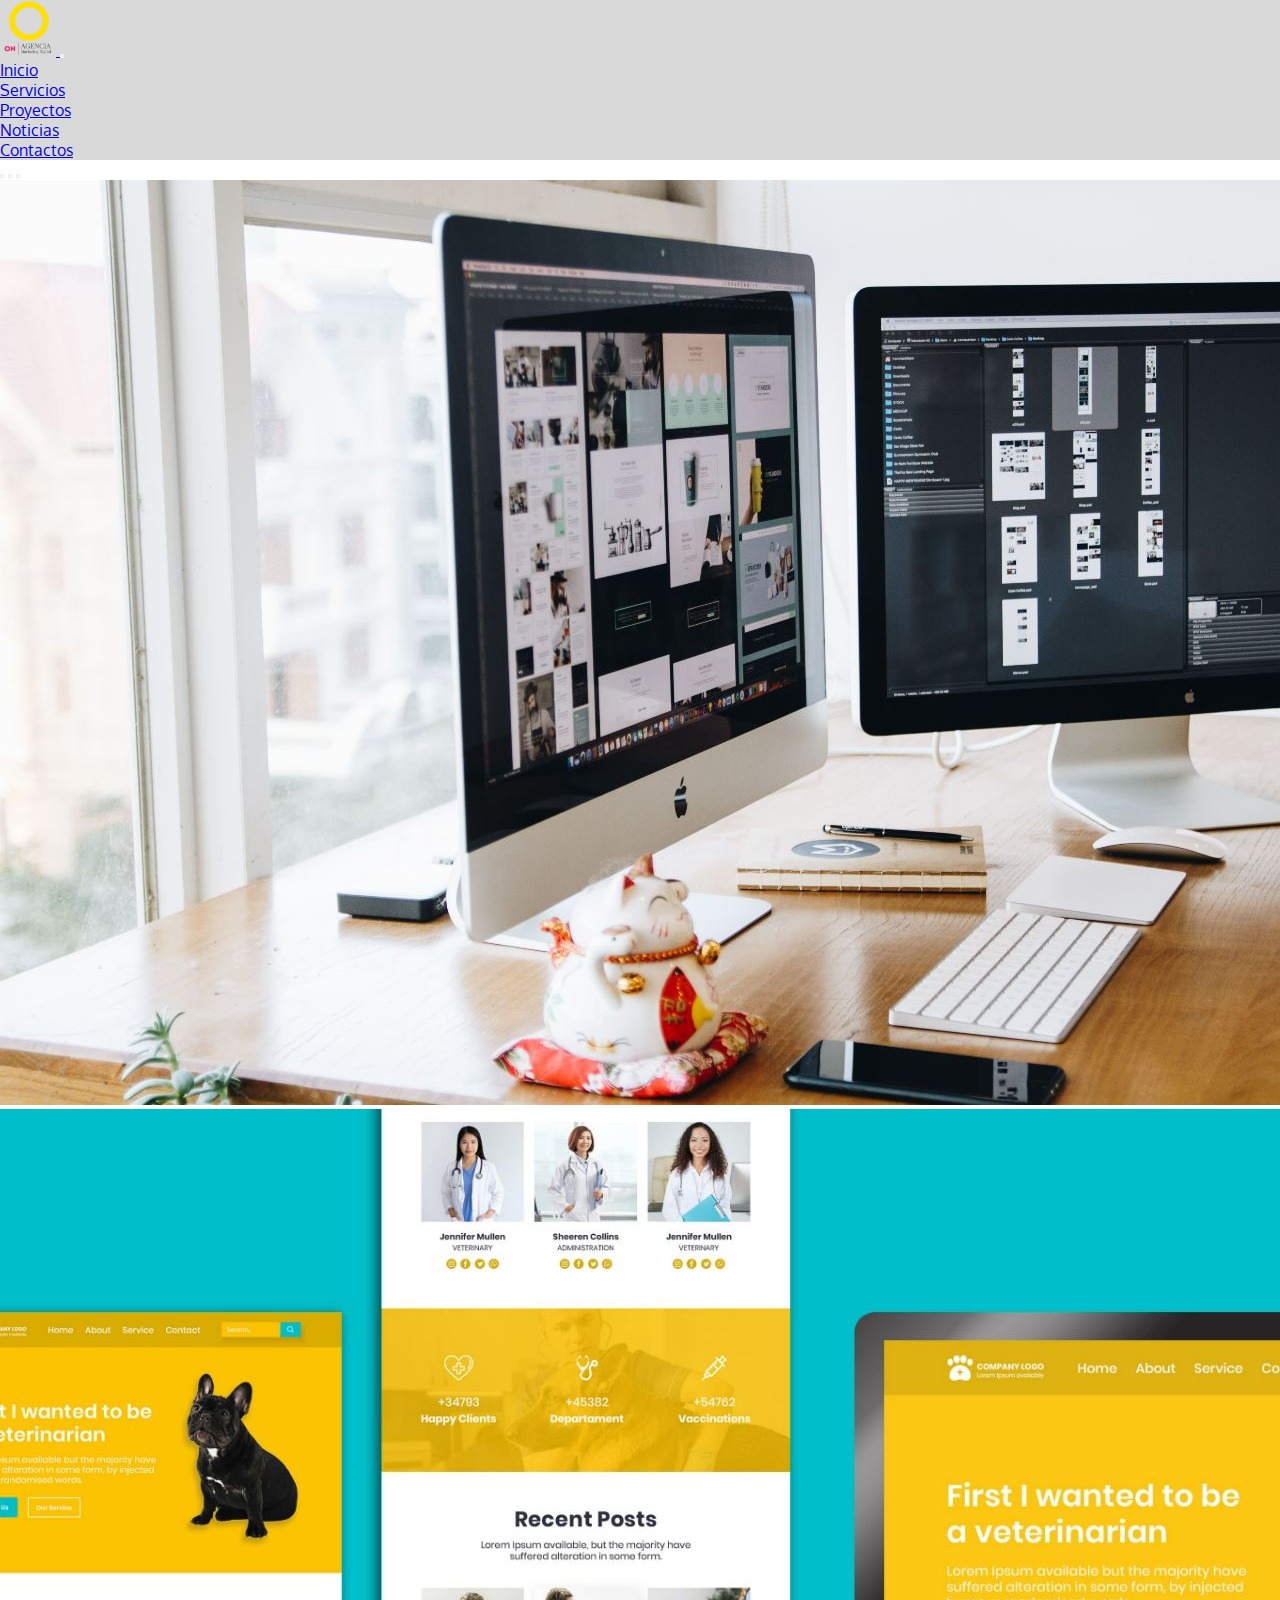
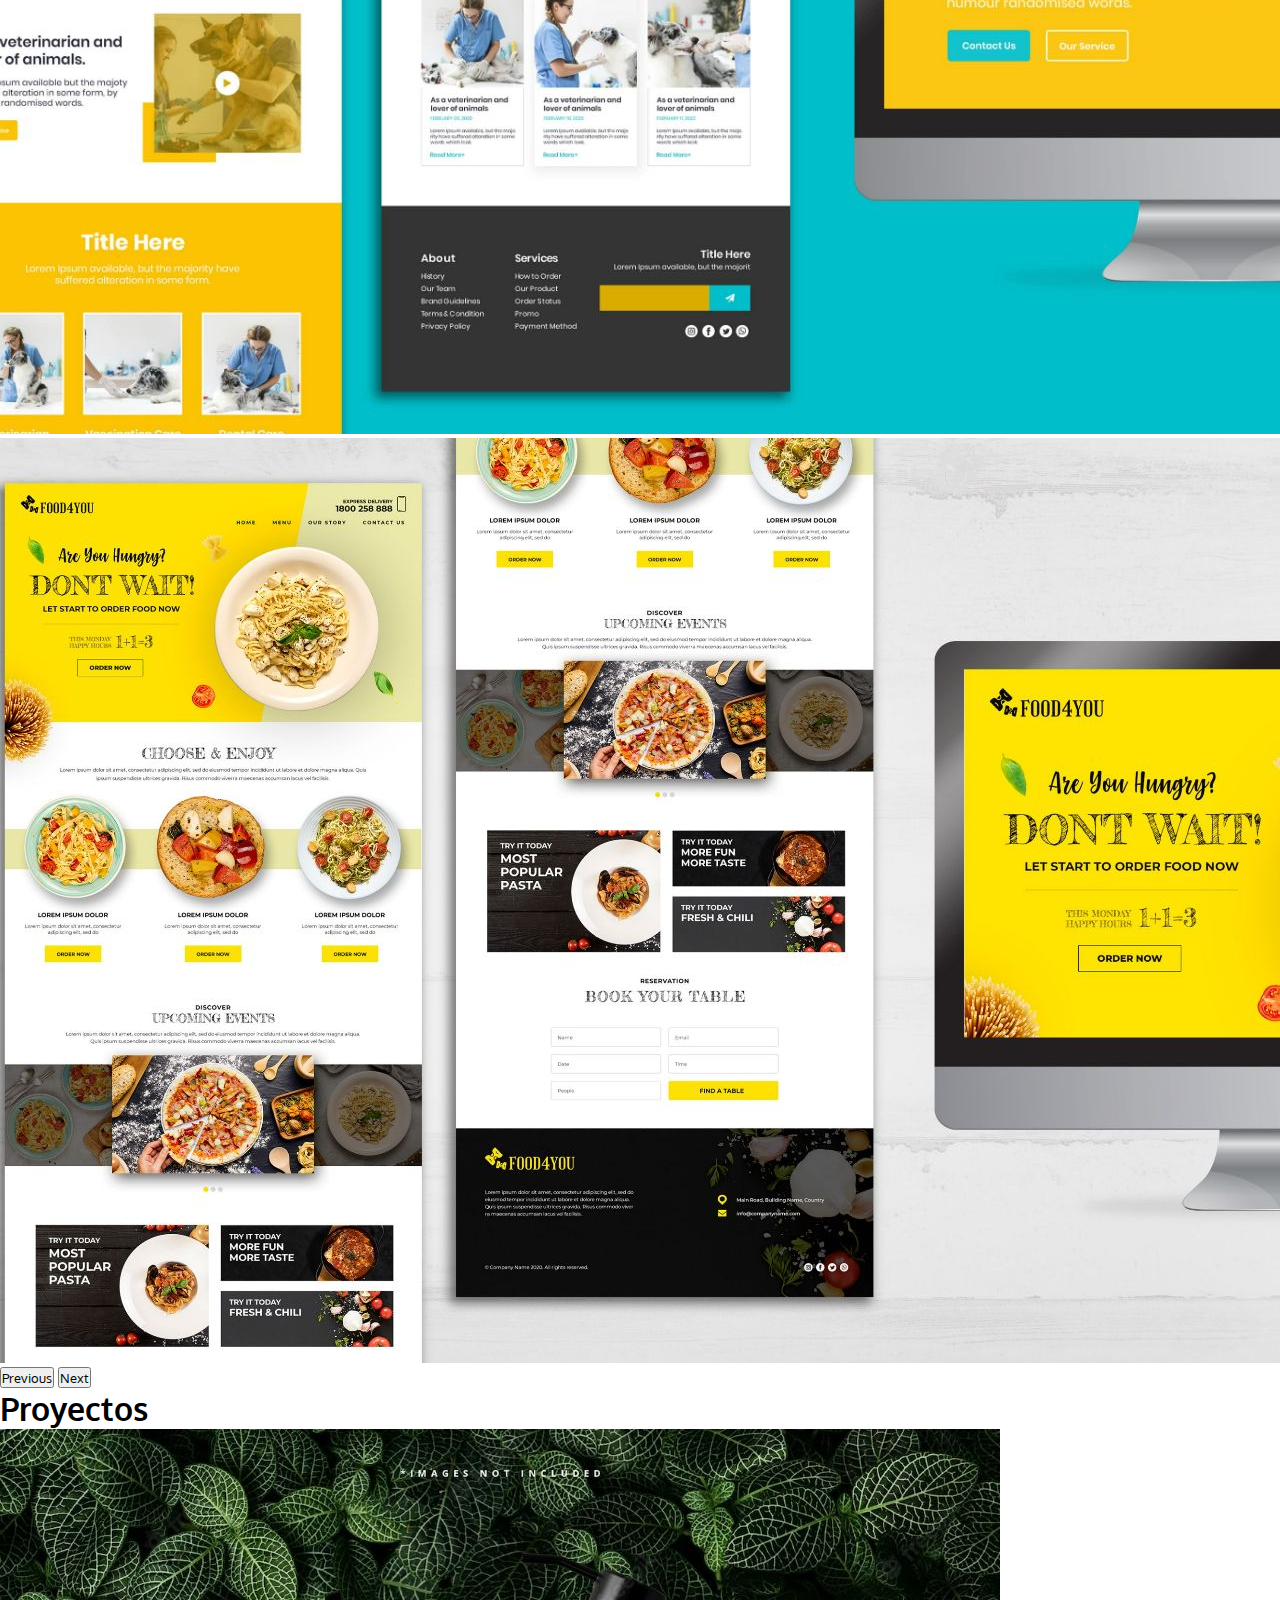
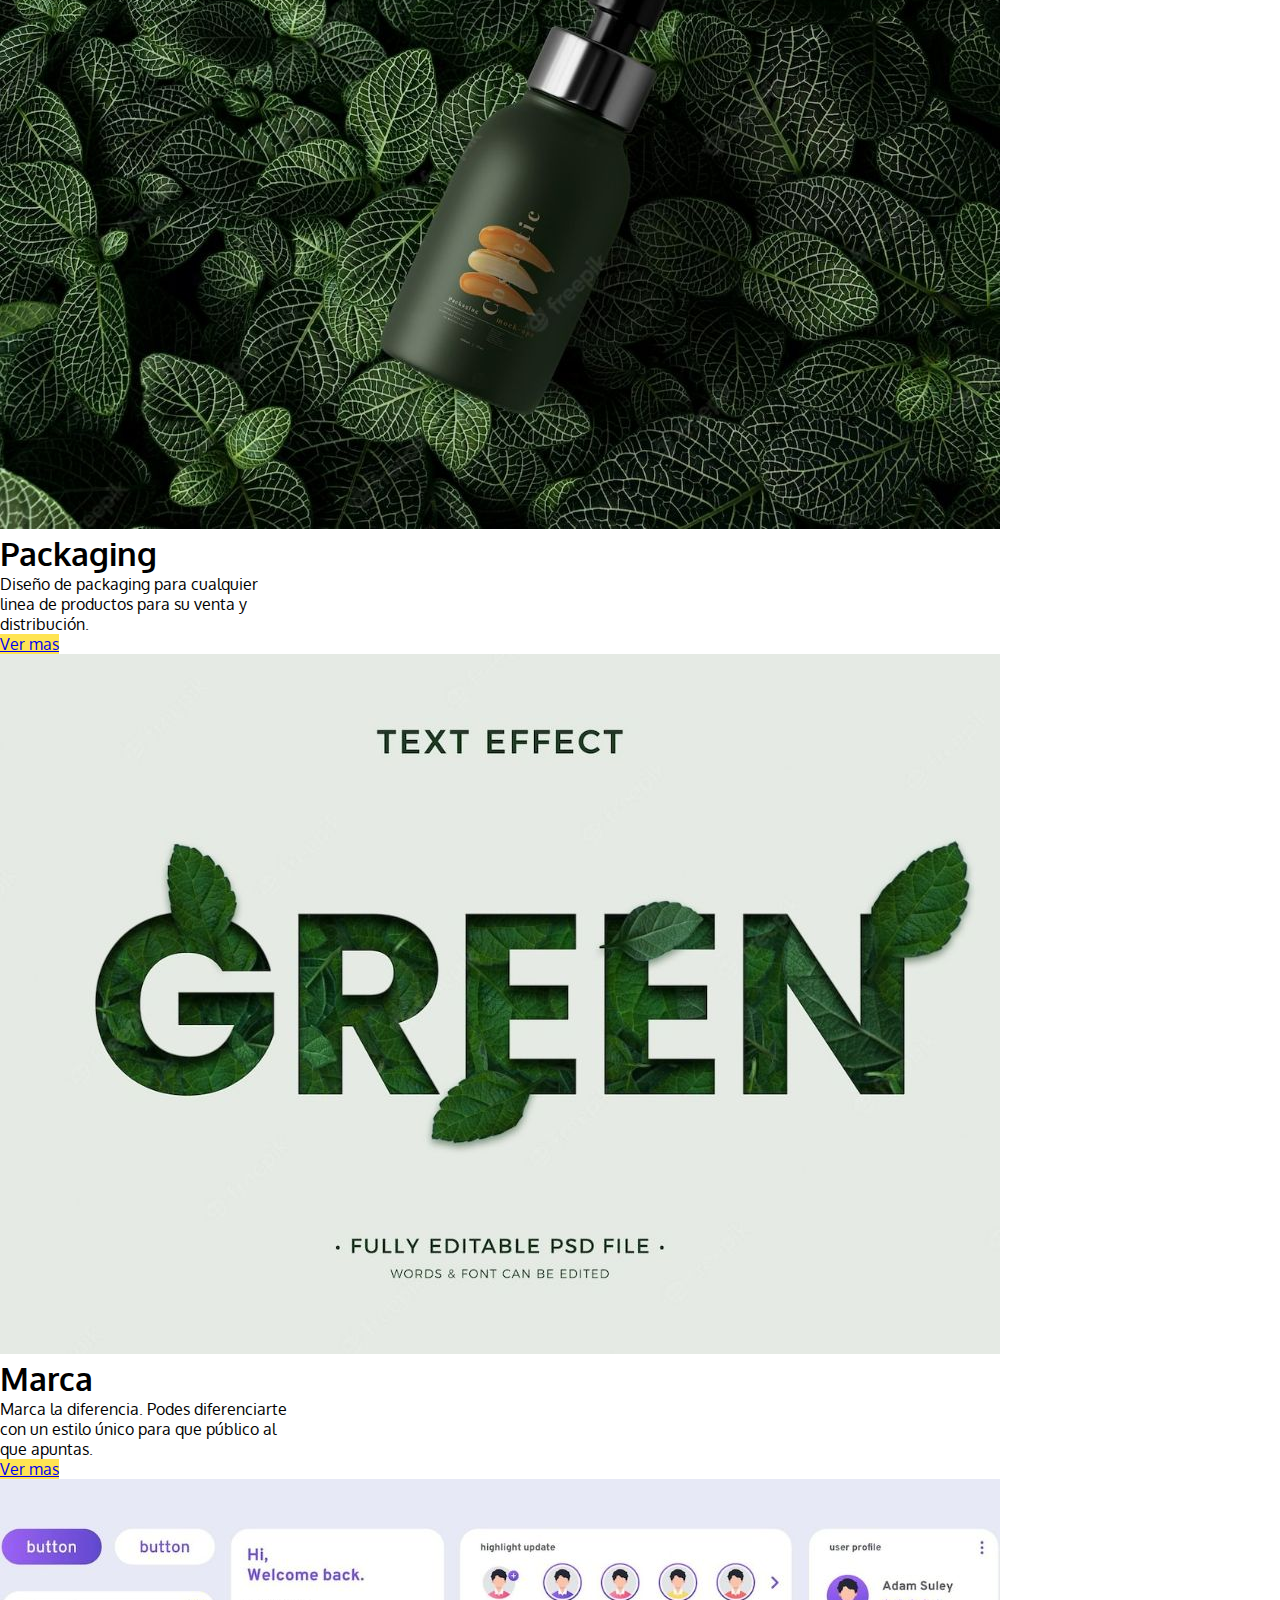
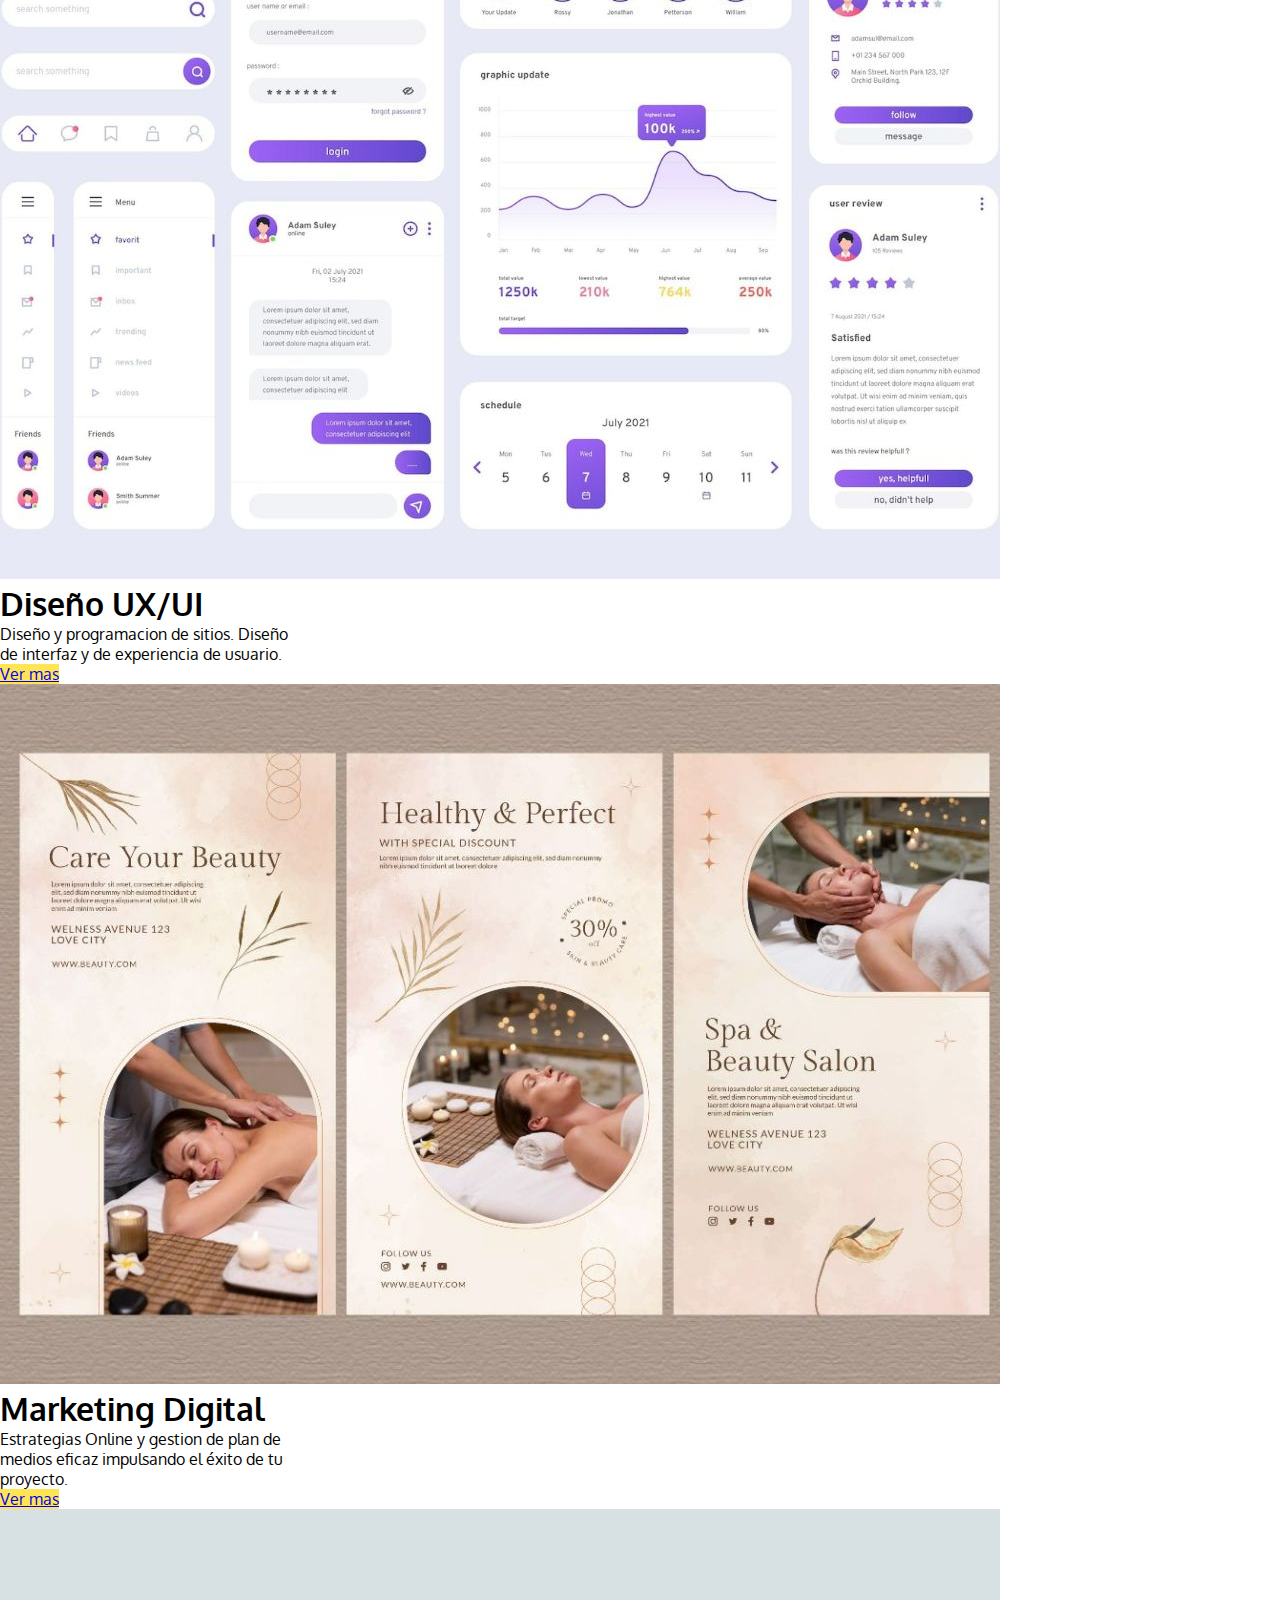
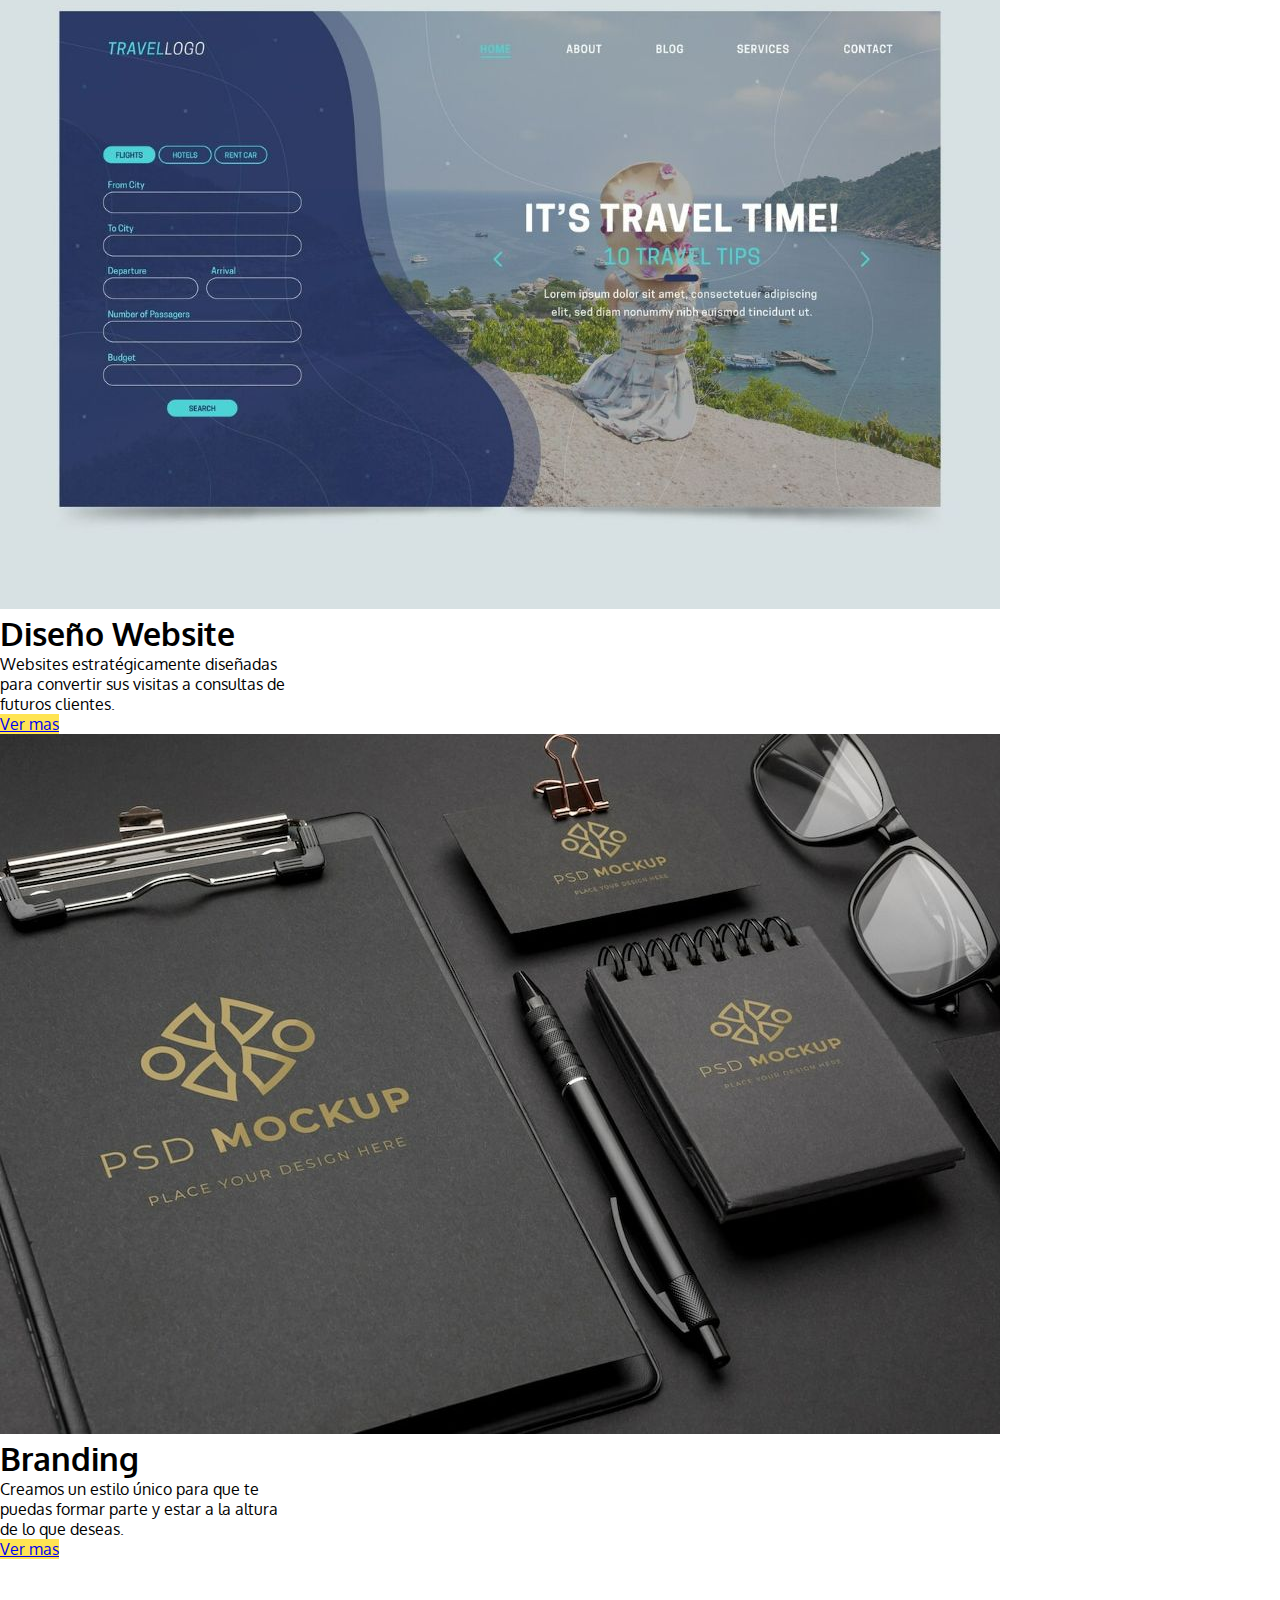
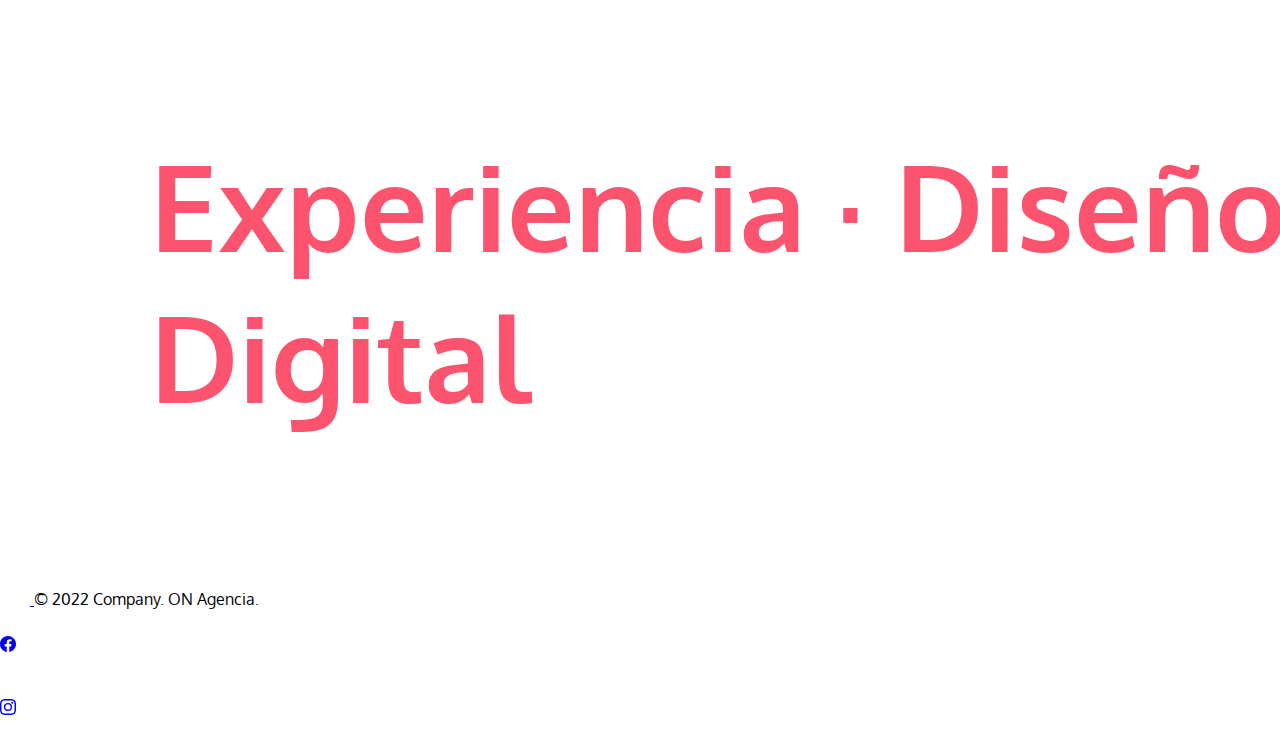
<file: pages/proyectos.html>
<!DOCTYPE html>
<html lang="en">
<head>
    <meta charset="UTF-8">
    <meta http-equiv="X-UA-Compatible" content="IE=edge">
    <meta name="viewport" content="width=device-width, initial-scale=1.0">
    <!-- CSS only -->
    <link href="https://cdn.jsdelivr.net/npm/bootstrap@5.2.0-beta1/dist/css/bootstrap.min.css" rel="stylesheet" integrity="sha384-0evHe/X+R7YkIZDRvuzKMRqM+OrBnVFBL6DOitfPri4tjfHxaWutUpFmBp4vmVor" crossorigin="anonymous">
    <link rel="stylesheet" href="../assets/css/style.css">
    <title>Document</title>
</head>
<body>
    <nav>
      <nav class="navbar navbar-expand-lg bg-color">
        <div class="container-fluid">
          <a class="navbar-brand" href="#">
            <img src="../img/Logo-PNG 150.png" alt="" width="56" height="56" class="d-inline-block align-text-top">
          </a>
          <button class="navbar-toggler" type="button" data-bs-toggle="collapse" data-bs-target="#navbarNav" aria-controls="navbarNav" aria-expanded="false" aria-label="Toggle navigation">
            <span class="navbar-toggler-icon"></span>
          </button>
          <div class="collapse navbar-collapse d-flex justify-content-end" id="navbarNav">
            <ul class="navbar-nav">
              <li class="nav-item">
                <a class="nav-link" aria-current="page" href="../index.html">Inicio</a>
              </li>
              <li class="nav-item">
                <a class="nav-link" href="../pages/servicios.html">Servicios</a>
              </li>
              <li class="nav-item">
                <a class="nav-link active" href="../pages/proyectos.html">Proyectos</a>
              </li>
              <li class="nav-item">
                <a class="nav-link" href="../pages/noticias.html">Noticias</a>
              </li>
              <li class="nav-item">
                <a class="nav-link" href="../pages/contactos.html">Contactos</a>
              </li>
            </ul>
          </div>
        </div>
      </nav>
    </nav>
    <div id="carouselExampleIndicators" class="carousel slide" data-bs-ride="true">
      <div class="carousel-indicators">
        <button type="button" data-bs-target="#carouselExampleIndicators" data-bs-slide-to="0" class="active" aria-current="true" aria-label="Slide 1"></button>
        <button type="button" data-bs-target="#carouselExampleIndicators" data-bs-slide-to="1" aria-label="Slide 2"></button>
        <button type="button" data-bs-target="#carouselExampleIndicators" data-bs-slide-to="2" aria-label="Slide 3"></button>
      </div>
      <div class="carousel-inner">
        <div class="carousel-item active">
          <img src="../img/1.jpg" class="d-block w-100" alt="...">
        </div>
        <div class="carousel-item">
          <img src="../img/2.jpg" class="d-block w-100" alt="...">
        </div>
        <div class="carousel-item">
          <img src="../img/3.jpg" class="d-block w-100" alt="...">
        </div>
      </div>
      <button class="carousel-control-prev" type="button" data-bs-target="#carouselExampleIndicators" data-bs-slide="prev">
        <span class="carousel-control-prev-icon" aria-hidden="true"></span>
        <span class="visually-hidden">Previous</span>
      </button>
      <button class="carousel-control-next" type="button" data-bs-target="#carouselExampleIndicators" data-bs-slide="next">
        <span class="carousel-control-next-icon" aria-hidden="true"></span>
        <span class="visually-hidden">Next</span>
      </button>
    </div>

    <header></header>
    <main>
      <main>
        <h1 class="text-center my-5">Proyectos</h1>
        <div class="cards d-flex flex-wrap justify-content-around">
          <div class="card my-2" style="width: 18rem;">
            <img src="../img/A.jpg" class="card-img-top" alt="...">
            <div class="card-body">
              <h1 class="card-title">Packaging</h1>
              <p class="card-text">Diseño de packaging  para cualquier linea de productos para su venta y distribución.</p>
              <a href="#" class="btn btn-primary">Ver mas</a>
            </div>
          </div>
          <div class="card my-2" style="width: 18rem;">
            <img src="../img/B.jpg" class="card-img-top" alt="...">
            <div class="card-body">
              <h1 class="card-title">Marca</h1>
              <p class="card-text">Marca la diferencia. Podes diferenciarte con un estilo único para que público al que apuntas.</p>
              <a href="#" class="btn btn-primary">Ver mas</a>
            </div>
          </div>
          <div class="card my-2" style="width: 18rem;">
            <img src="../img/C.jpg" class="card-img-top" alt="...">
            <div class="card-body">
              <h1 class="card-title">Diseño UX/UI</h1>
              <p class="card-text">Diseño y programacion de sitios. Diseño de interfaz y de experiencia de usuario.</p>
              <a href="#" class="btn btn-primary">Ver mas</a>
            </div>
          </div>
          <div class="card my-2" style="width: 18rem;">
            <img src="../img/D.jpg" class="card-img-top" alt="...">
            <div class="card-body">
              <h1 class="card-title">Marketing Digital</h1>
              <p class="card-text">Estrategias Online y gestion de plan de medios eficaz impulsando el éxito de tu proyecto.</p>
              <a href="#" class="btn btn-primary">Ver mas</a>
            </div>
          </div>
          <div class="card my-2" style="width: 18rem;">
            <img src="../img/E.jpg" class="card-img-top" alt="...">
            <div class="card-body">
              <h1 class="card-title">Diseño Website</h1>
              <p class="card-text">Websites estratégicamente diseñadas para convertir sus visitas a consultas de futuros clientes.</p>
              <a href="#" class="btn btn-primary">Ver mas</a>
            </div>
          </div>
          <div class="card my-2" style="width: 18rem;">
            <img src="../img/F.jpg" class="card-img-top" alt="...">
            <div class="card-body">
              <h1 class="card-title">Branding</h1>
              <p class="card-text">Creamos un estilo único para que te puedas formar parte y estar a la altura de lo que deseas.</p>
              <a href="#" class="btn btn-primary">Ver mas</a>
            </div>
          </div>
        </div>
    </main>
    <br>
    <h1 class="my-6">Experiencia · Diseño · Digital</h1>
    <div class="caja1 text-center">
    </main>
    <aside></aside>

    <footer>
      <footer>
        <div class="b-example-divider"></div>
      <div class="container">
    <footer class="d-flex flex-wrap justify-content-between align-items-center py-3 my-7 border-top">
      <div class="col-md-4 d-flex align-items-center">
        <a href="/" class="mb-3 me-2 mb-md-0 text-muted text-decoration-none lh-1">
          <svg class="bi" width="30" height="24"><use xlink:href="#bootstrap"/></svg>
        </a>
        <span class="mb-3 mb-md-0 text-muted">&copy; 2022 Company. ON Agencia.</span>
      </div>
    
      <ul class="nav col-md-4 justify-content-end list-unstyled d-flex">
        <li class="ms-3"><a class="text-muted" href="#"><svg class="bi" width="24" height="24"><<svg xmlns="http://www.w3.org/2000/svg" width="16" height="16" fill="currentColor" class="bi bi-facebook" viewBox="0 0 16 16">
          <path d="M16 8.049c0-4.446-3.582-8.05-8-8.05C3.58 0-.002 3.603-.002 8.05c0 4.017 2.926 7.347 6.75 7.951v-5.625h-2.03V8.05H6.75V6.275c0-2.017 1.195-3.131 3.022-3.131.876 0 1.791.157 1.791.157v1.98h-1.009c-.993 0-1.303.621-1.303 1.258v1.51h2.218l-.354 2.326H9.25V16c3.824-.604 6.75-3.934 6.75-7.951z"/>
        </svg>></i></a></li>
        <li class="ms-3"><a class="text-muted" href="#"><svg class="bi" width="24" height="24"><<svg xmlns="http://www.w3.org/2000/svg" width="16" height="16" fill="currentColor" class="bi bi-instagram" viewBox="0 0 16 16">
          <path d="M8 0C5.829 0 5.556.01 4.703.048 3.85.088 3.269.222 2.76.42a3.917 3.917 0 0 0-1.417.923A3.927 3.927 0 0 0 .42 2.76C.222 3.268.087 3.85.048 4.7.01 5.555 0 5.827 0 8.001c0 2.172.01 2.444.048 3.297.04.852.174 1.433.372 1.942.205.526.478.972.923 1.417.444.445.89.719 1.416.923.51.198 1.09.333 1.942.372C5.555 15.99 5.827 16 8 16s2.444-.01 3.298-.048c.851-.04 1.434-.174 1.943-.372a3.916 3.916 0 0 0 1.416-.923c.445-.445.718-.891.923-1.417.197-.509.332-1.09.372-1.942C15.99 10.445 16 10.173 16 8s-.01-2.445-.048-3.299c-.04-.851-.175-1.433-.372-1.941a3.926 3.926 0 0 0-.923-1.417A3.911 3.911 0 0 0 13.24.42c-.51-.198-1.092-.333-1.943-.372C10.443.01 10.172 0 7.998 0h.003zm-.717 1.442h.718c2.136 0 2.389.007 3.232.046.78.035 1.204.166 1.486.275.373.145.64.319.92.599.28.28.453.546.598.92.11.281.24.705.275 1.485.039.843.047 1.096.047 3.231s-.008 2.389-.047 3.232c-.035.78-.166 1.203-.275 1.485a2.47 2.47 0 0 1-.599.919c-.28.28-.546.453-.92.598-.28.11-.704.24-1.485.276-.843.038-1.096.047-3.232.047s-2.39-.009-3.233-.047c-.78-.036-1.203-.166-1.485-.276a2.478 2.478 0 0 1-.92-.598 2.48 2.48 0 0 1-.6-.92c-.109-.281-.24-.705-.275-1.485-.038-.843-.046-1.096-.046-3.233 0-2.136.008-2.388.046-3.231.036-.78.166-1.204.276-1.486.145-.373.319-.64.599-.92.28-.28.546-.453.92-.598.282-.11.705-.24 1.485-.276.738-.034 1.024-.044 2.515-.045v.002zm4.988 1.328a.96.96 0 1 0 0 1.92.96.96 0 0 0 0-1.92zm-4.27 1.122a4.109 4.109 0 1 0 0 8.217 4.109 4.109 0 0 0 0-8.217zm0 1.441a2.667 2.667 0 1 1 0 5.334 2.667 2.667 0 0 1 0-5.334z"/>
         
    </footer>
    

  <!-- JavaScript Bundle with Popper -->
<script src="https://cdn.jsdelivr.net/npm/bootstrap@5.2.0-beta1/dist/js/bootstrap.bundle.min.js" integrity="sha384-pprn3073KE6tl6bjs2QrFaJGz5/SUsLqktiwsUTF55Jfv3qYSDhgCecCxMW52nD2" crossorigin="anonymous"></script>  
</body>
</html>
</file>
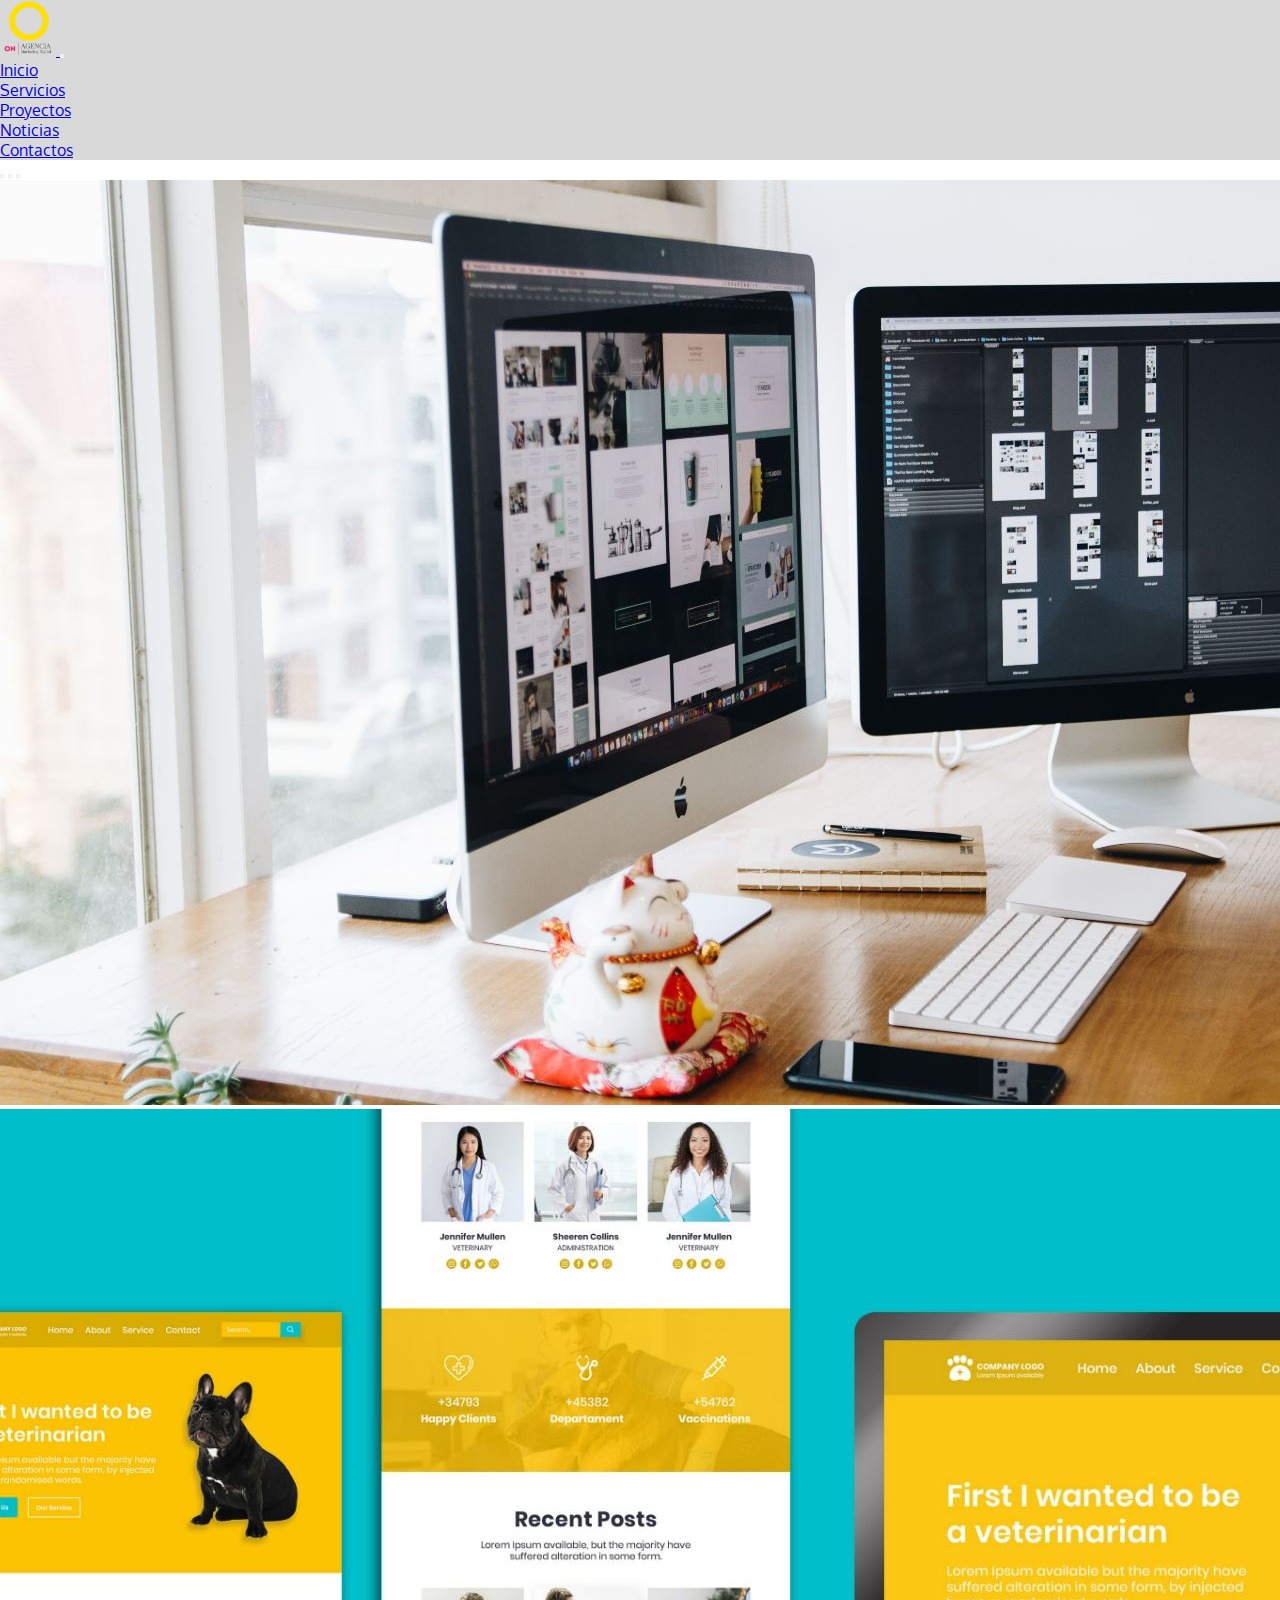
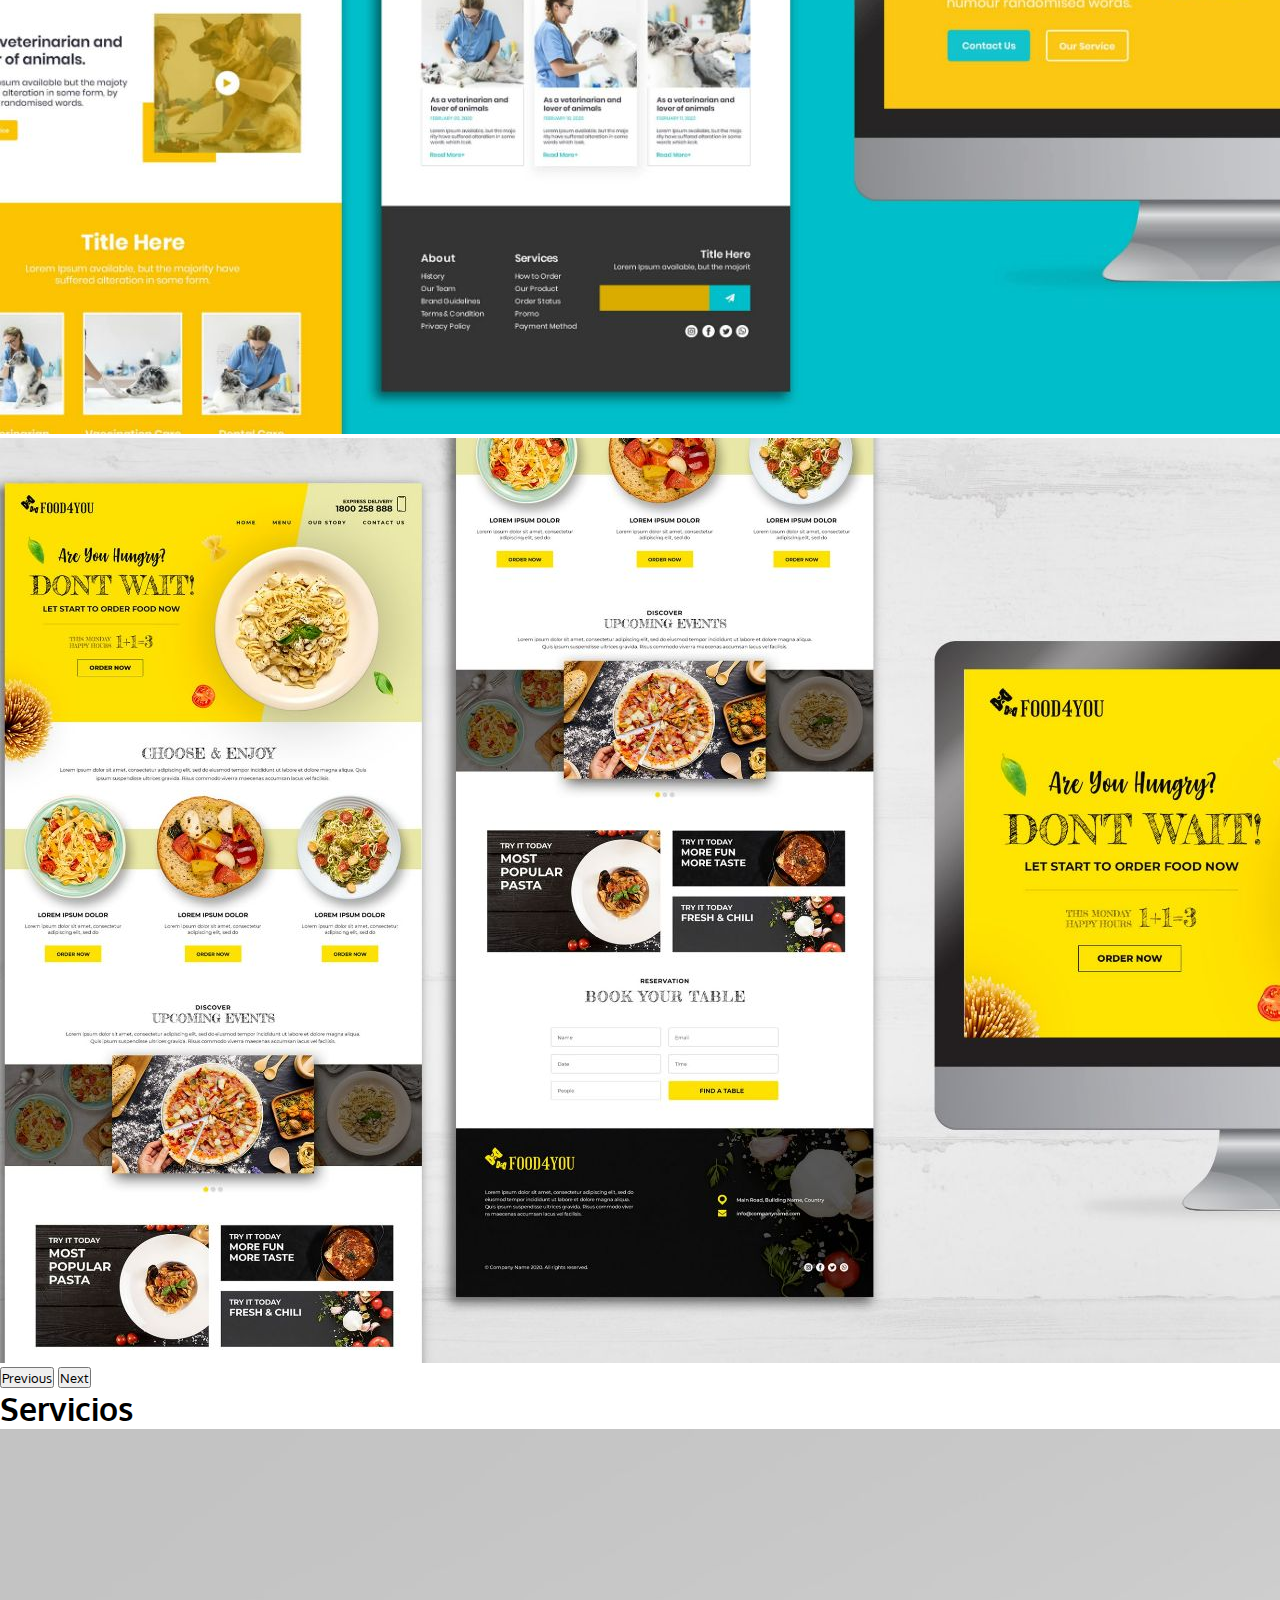
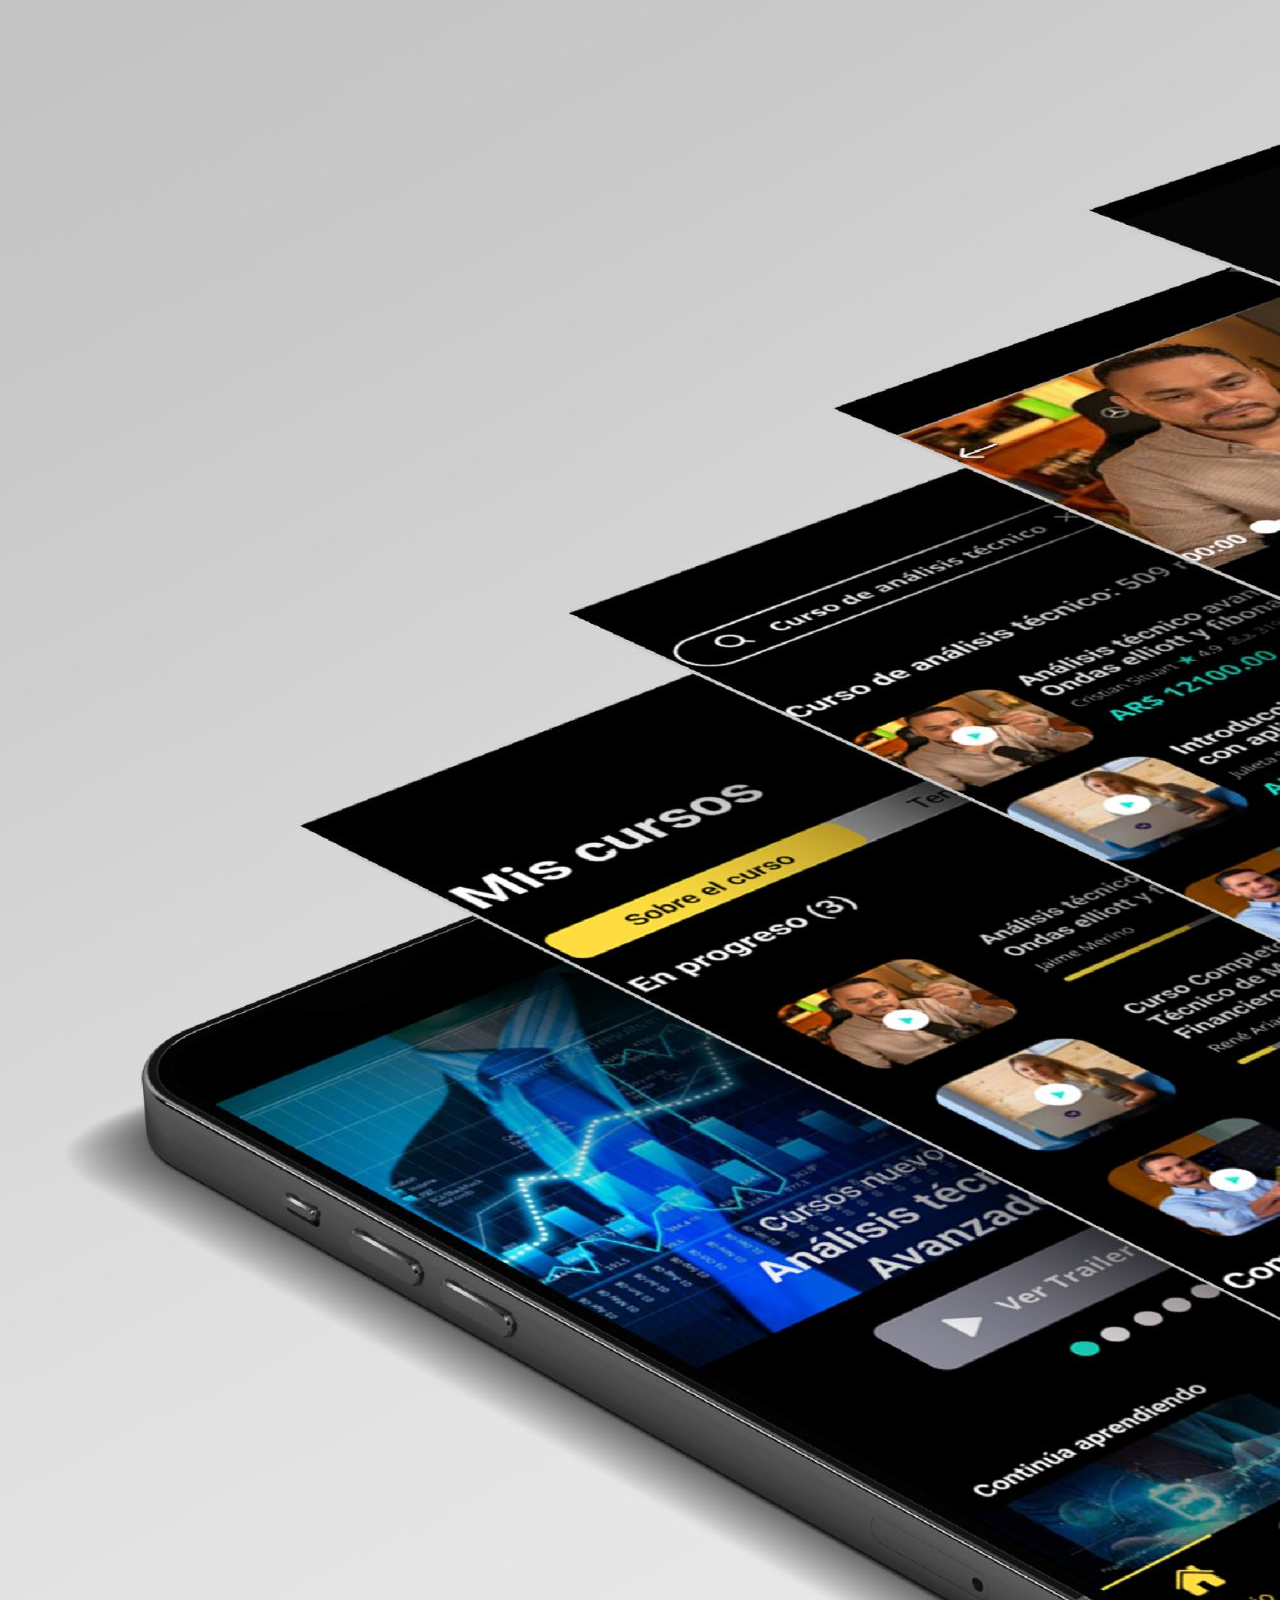
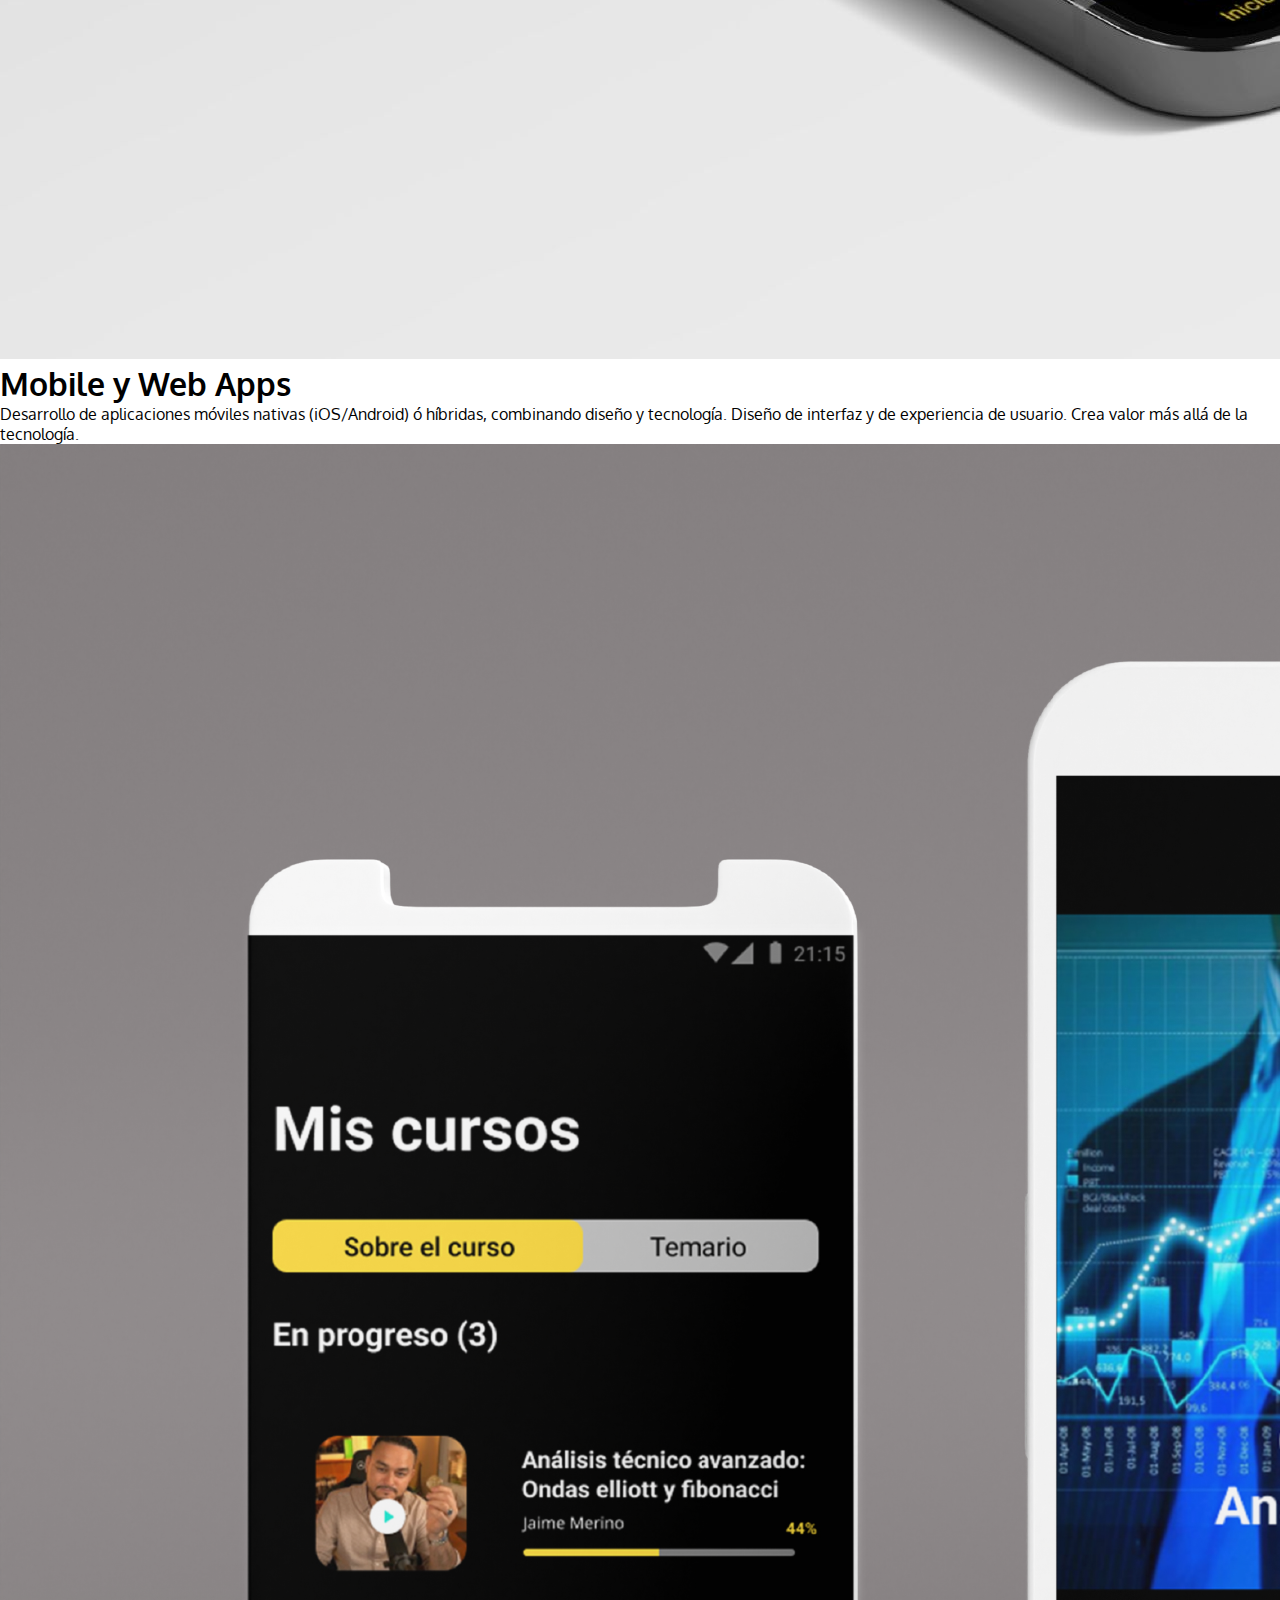
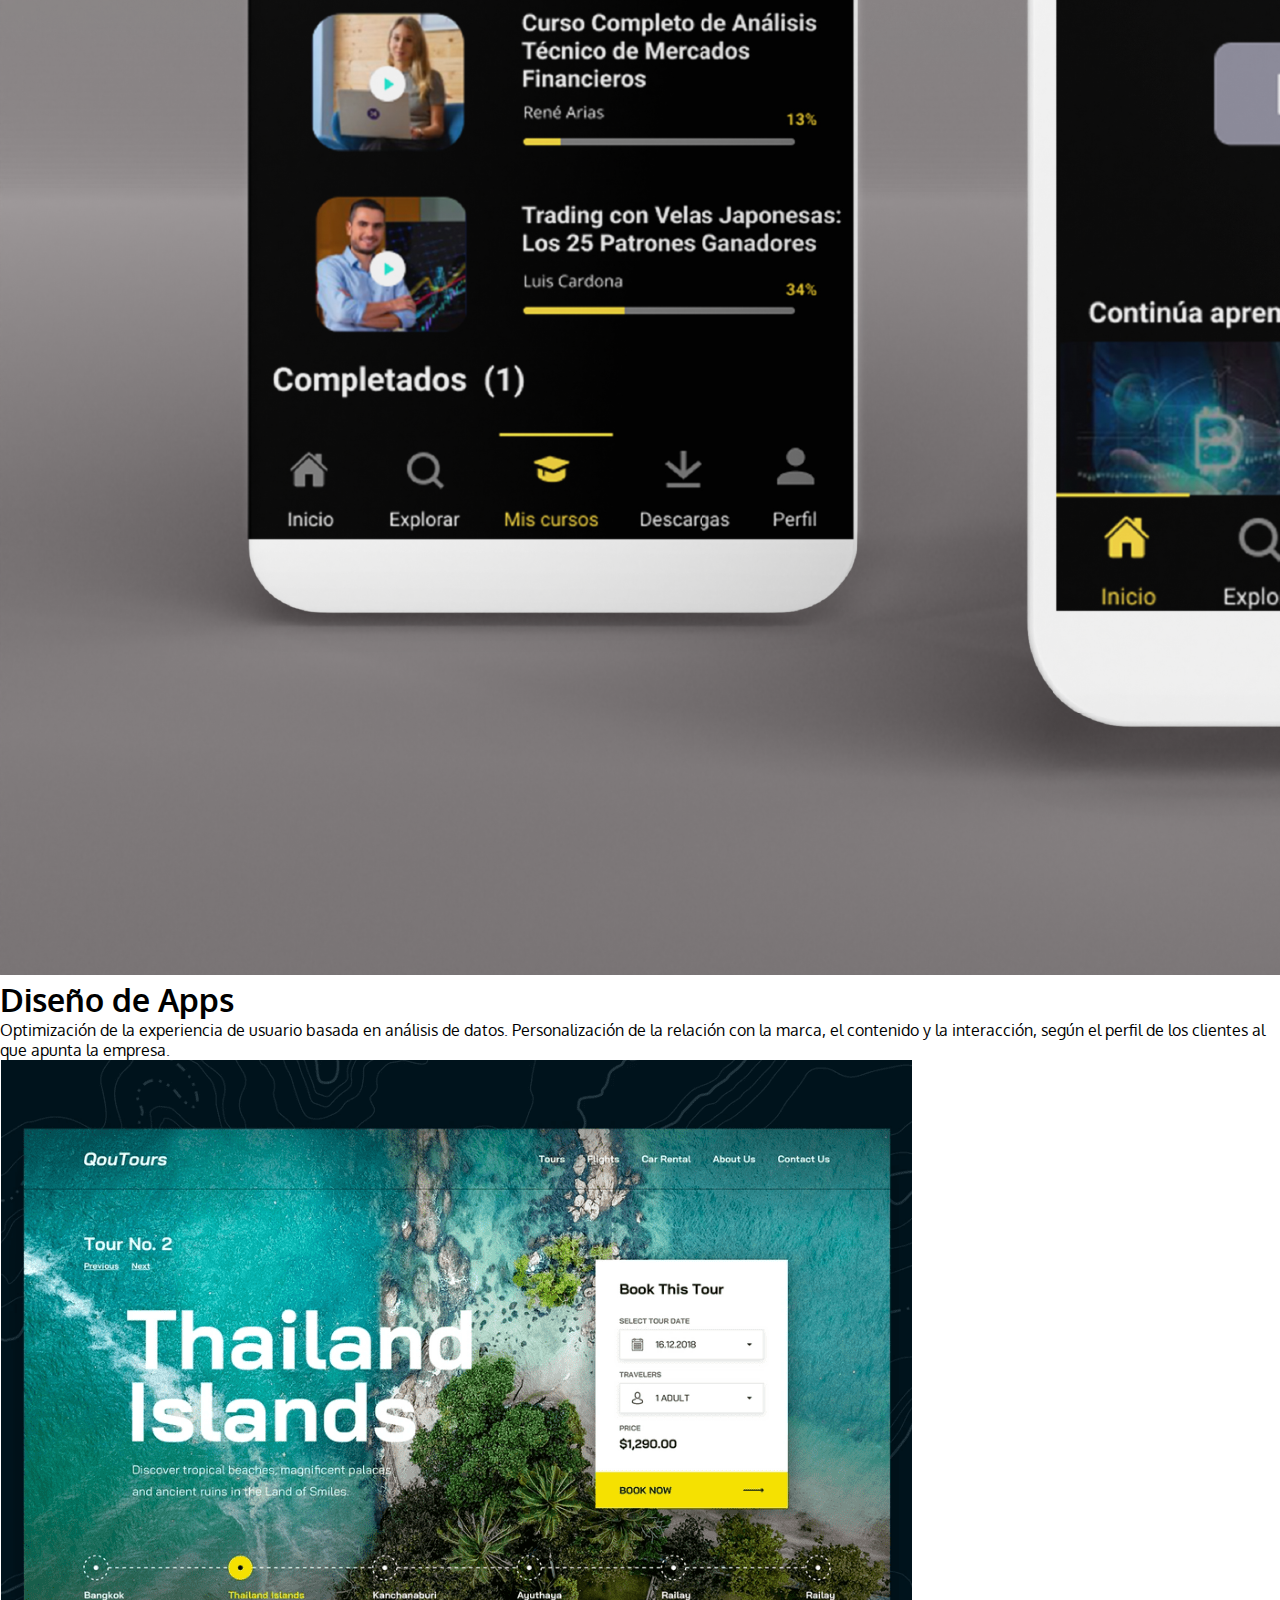
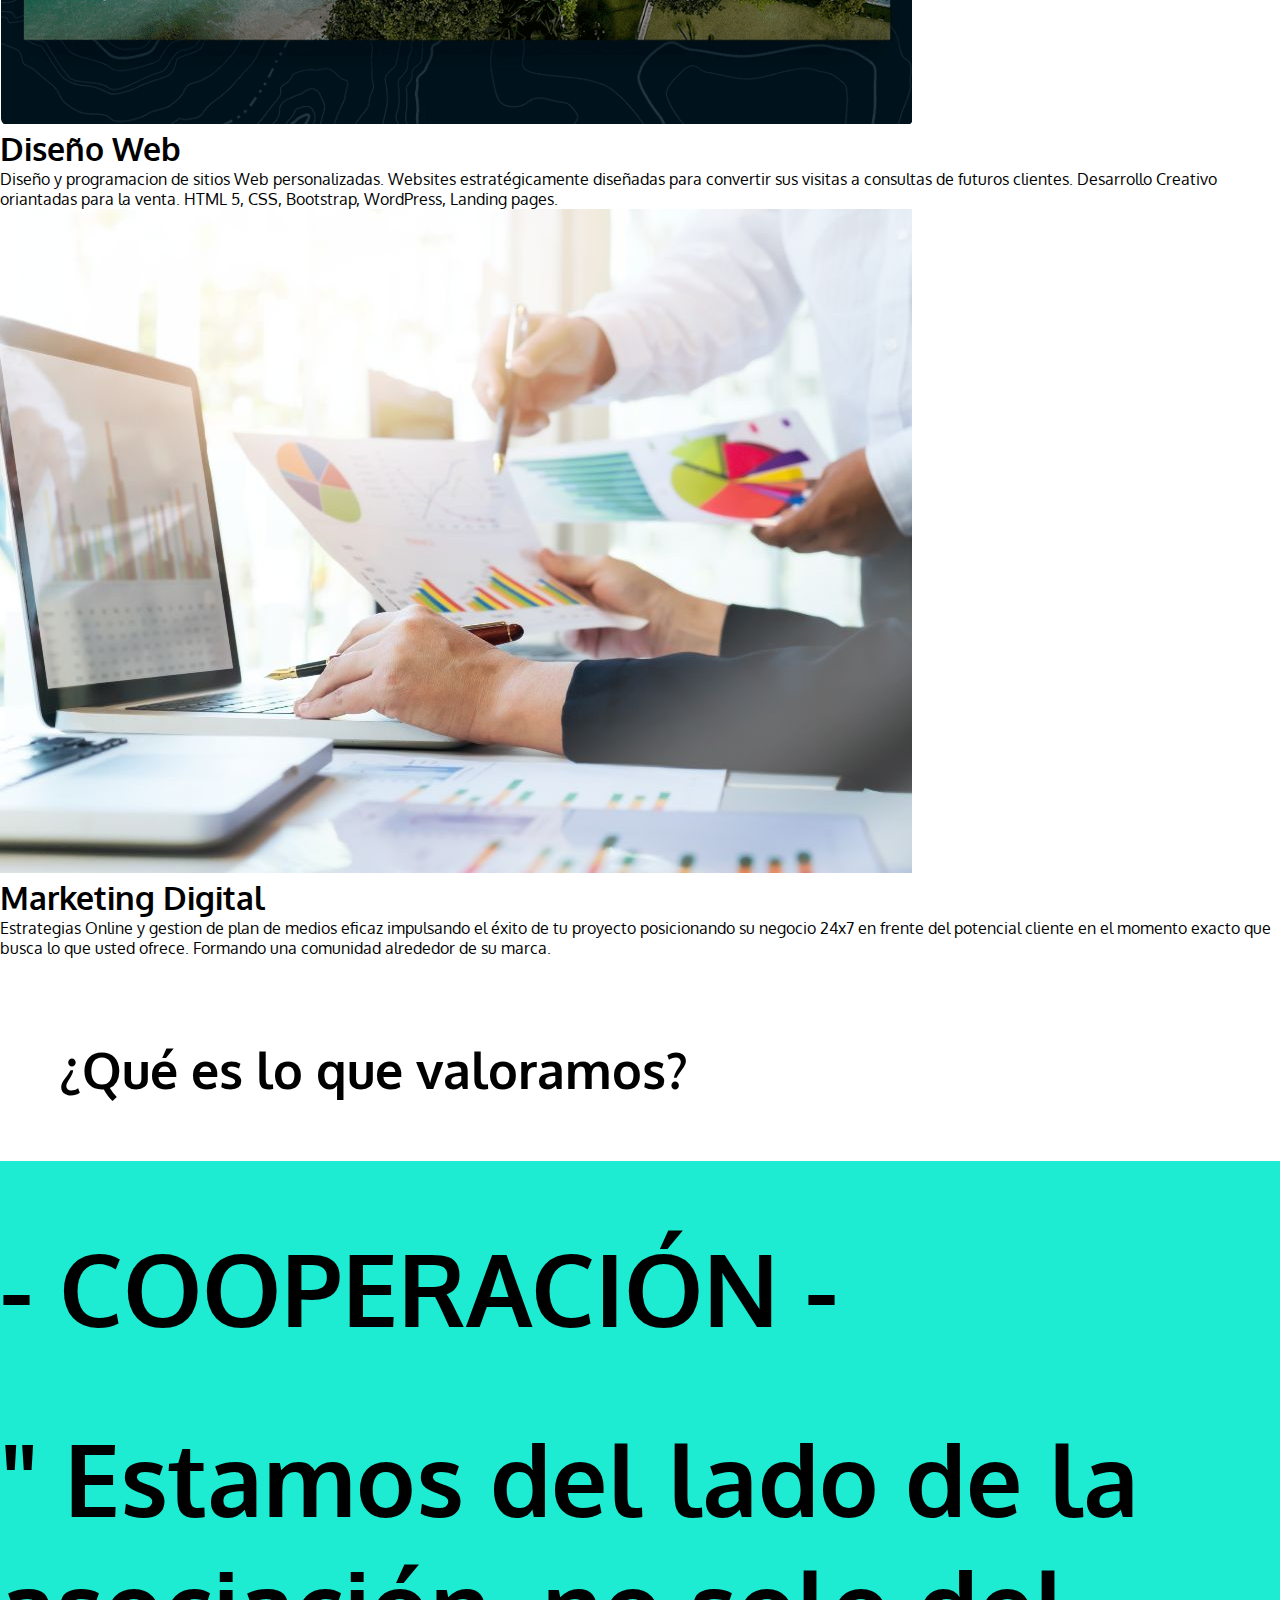
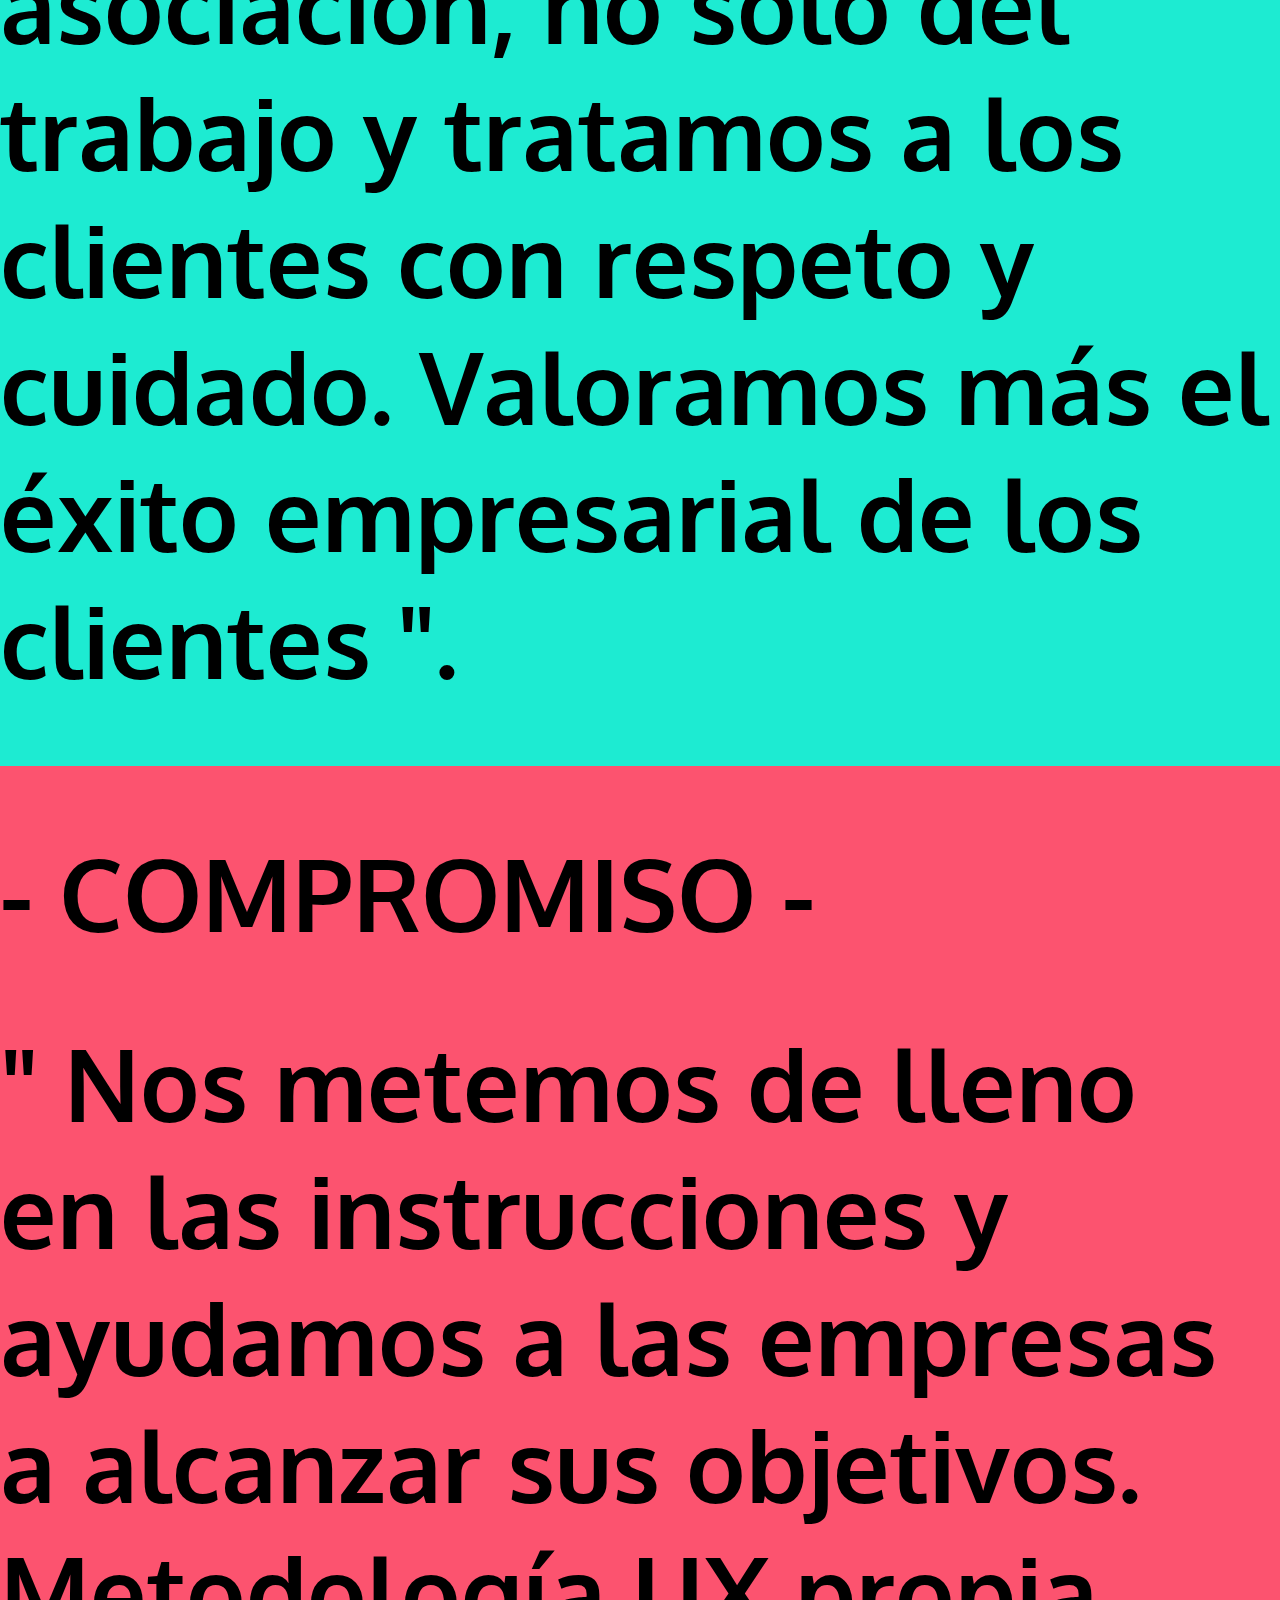
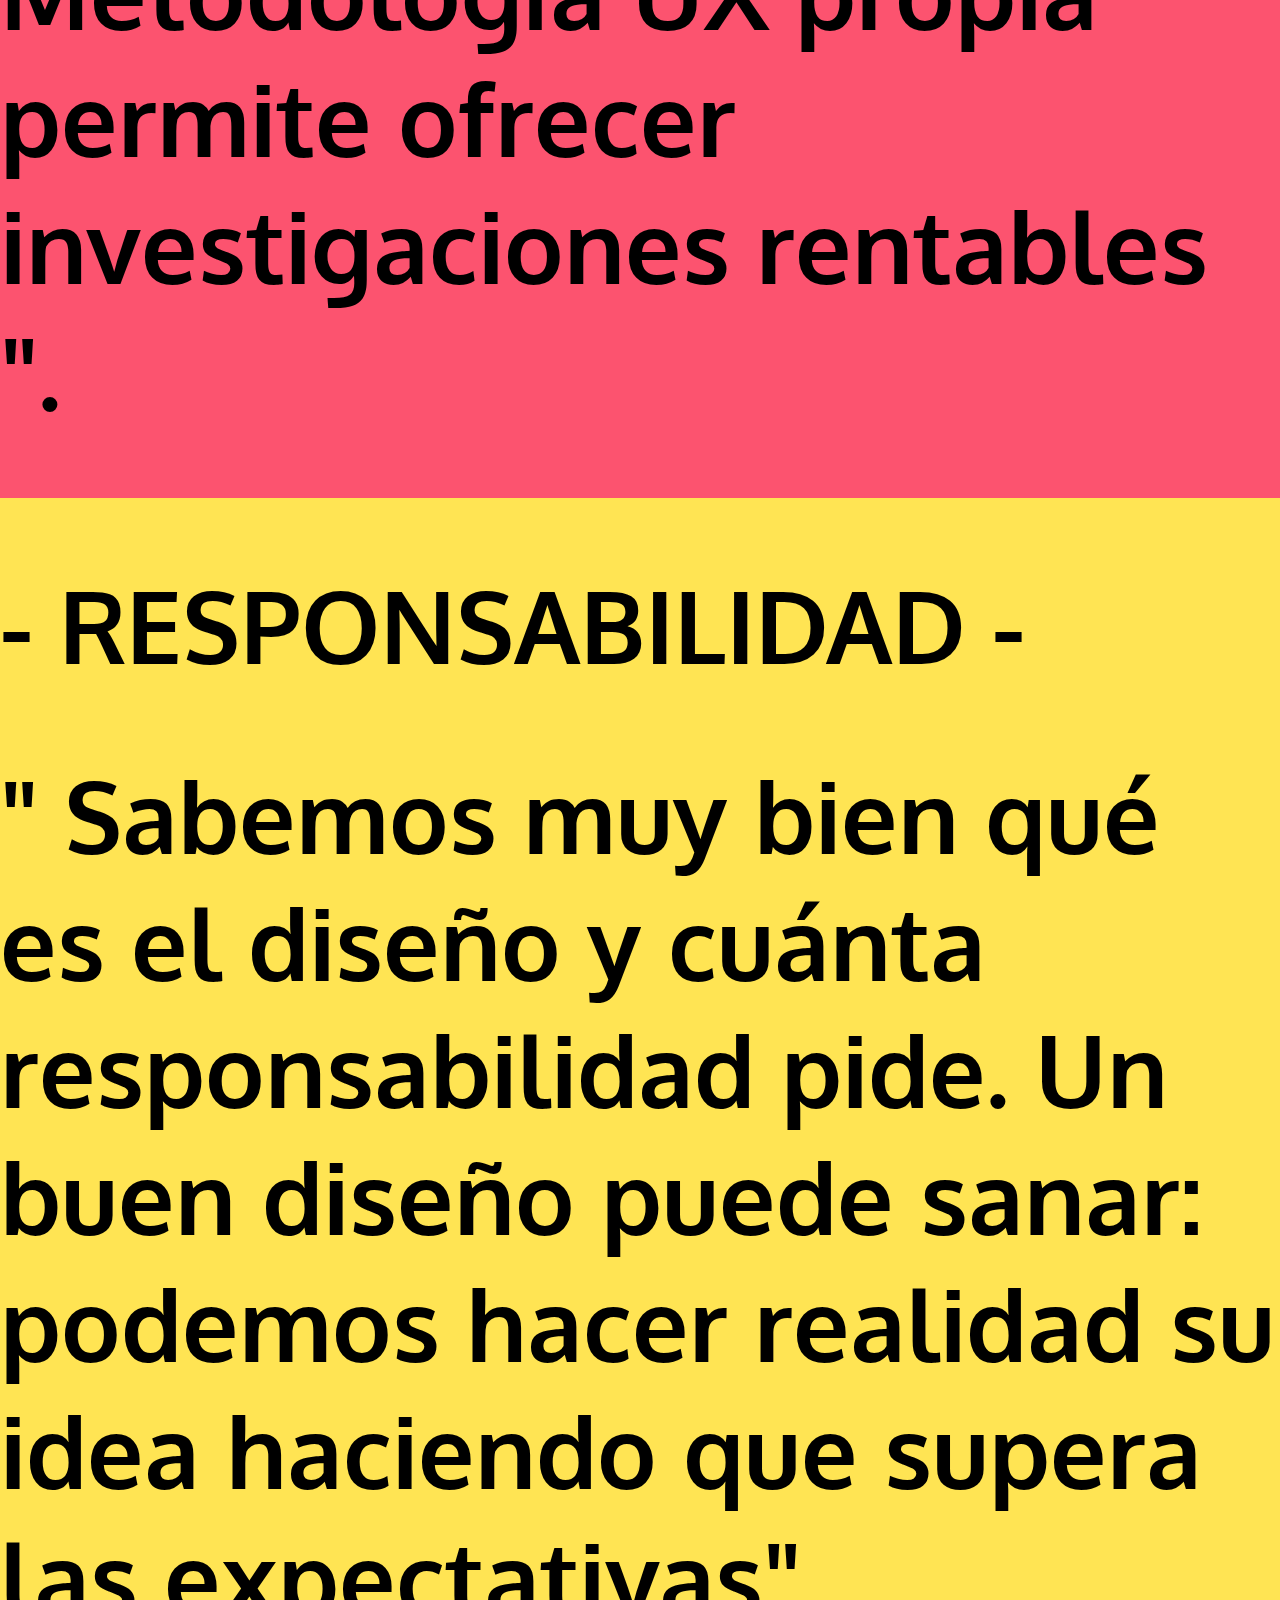
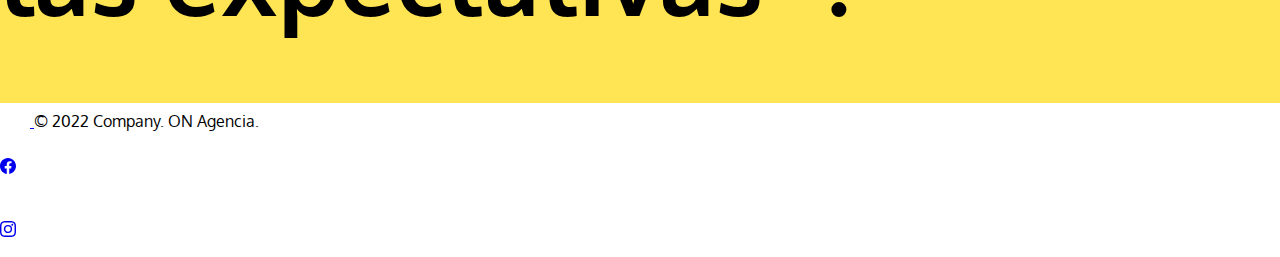
<file: pages/servicios.html>
<!DOCTYPE html>
<html lang="en">
<head>
    <meta charset="UTF-8">
    <meta http-equiv="X-UA-Compatible" content="IE=edge">
    <meta name="viewport" content="width=device-width, initial-scale=1.0">
    <!-- CSS only -->
    <link href="https://cdn.jsdelivr.net/npm/bootstrap@5.2.0-beta1/dist/css/bootstrap.min.css" rel="stylesheet" integrity="sha384-0evHe/X+R7YkIZDRvuzKMRqM+OrBnVFBL6DOitfPri4tjfHxaWutUpFmBp4vmVor" crossorigin="anonymous">
    <link rel="stylesheet" href="../assets/css/style.css">
    <title>Document</title>

</head>
<body>
    <nav>
        <nav class="navbar navbar-expand-lg bg-color">
            <div class="container-fluid">
              <a class="navbar-brand" href="#">
                <img src="../img/Logo-PNG 150.png" alt="" width="56" height="56" class="d-inline-block align-text-top">
              </a>
              <button class="navbar-toggler" type="button" data-bs-toggle="collapse" data-bs-target="#navbarNav" aria-controls="navbarNav" aria-expanded="false" aria-label="Toggle navigation">
                <span class="navbar-toggler-icon"></span>
              </button>
              <div class="collapse navbar-collapse d-flex justify-content-end" id="navbarNav">
                <ul class="navbar-nav">
                  <li class="nav-item">
                    <a class="nav-link" aria-current="page" href="../index.html">Inicio</a>
                  </li>
                  <li class="nav-item">
                    <a class="nav-link active" href="../pages/servicios.html">Servicios</a>
                  </li>
                  <li class="nav-item">
                    <a class="nav-link" href="../pages/proyectos.html">Proyectos</a>
                  </li>
                  <li class="nav-item">
                    <a class="nav-link" href="../pages/noticias.html">Noticias</a>
                  </li>
                  <li class="nav-item">
                    <a class="nav-link" href="../pages/contactos.html">Contactos</a>
                  </li>
                </ul>
              </div>
            </div>
          </nav>
    </nav>
    <div id="carouselExampleIndicators" class="carousel slide" data-bs-ride="true">
      <div class="carousel-indicators">
        <button type="button" data-bs-target="#carouselExampleIndicators" data-bs-slide-to="0" class="active" aria-current="true" aria-label="Slide 1"></button>
        <button type="button" data-bs-target="#carouselExampleIndicators" data-bs-slide-to="1" aria-label="Slide 2"></button>
        <button type="button" data-bs-target="#carouselExampleIndicators" data-bs-slide-to="2" aria-label="Slide 3"></button>
      </div>
      <div class="carousel-inner">
        <div class="carousel-item active">
          <img src="../img/1.jpg" class="d-block w-100" alt="...">
        </div>
        <div class="carousel-item">
          <img src="../img/2.jpg" class="d-block w-100" alt="...">
        </div>
        <div class="carousel-item">
          <img src="../img/3.jpg" class="d-block w-100" alt="...">
        </div>
      </div>
      <button class="carousel-control-prev" type="button" data-bs-target="#carouselExampleIndicators" data-bs-slide="prev">
        <span class="carousel-control-prev-icon" aria-hidden="true"></span>
        <span class="visually-hidden">Previous</span>
      </button>
      <button class="carousel-control-next" type="button" data-bs-target="#carouselExampleIndicators" data-bs-slide="next">
        <span class="carousel-control-next-icon" aria-hidden="true"></span>
        <span class="visually-hidden">Next</span>
      </button>
    </div>
    
    <header></header>
    
    <main>
      <h1 class="text-center my-5">Servicios</h1>
      <div class="row row-cols-1 row-cols-md-2 g-4">
        <div class="col">
          <div class="card">
            <img src="../img/IMG 1.jpg" class="card-img-top" alt="...">
            <div class="card-body">
              <h1 class="card-title">Mobile y Web Apps</h1>
              <p class="card-text">Desarrollo de aplicaciones móviles nativas (iOS/Android) ó híbridas, combinando diseño y tecnología. Diseño de interfaz y de experiencia de usuario. Crea valor más allá de la tecnología.</p>
            </div>
          </div>
        </div>
        <div class="col">
          <div class="card">
            <img src="../img/IMG 2.png" class="card-img-top" alt="...">
            <div class="card-body">
              <h1 class="card-title">Diseño de Apps</h1>
              <p class="card-text">Optimización de la experiencia de usuario basada en análisis de datos. Personalización de la relación con la marca, el contenido y la interacción, según el perfil de los clientes al que apunta la empresa.</p>
            </div>
          </div>
        </div>
        <div class="col">
          <div class="card">
            <img src="../img/IMG 3.png" class="card-img-top" alt="...">
            <div class="card-body">
              <h1 class="card-title">Diseño Web</h1>
              <p class="card-text">Diseño y programacion de sitios Web personalizadas. Websites estratégicamente diseñadas para convertir sus visitas a consultas de futuros clientes. Desarrollo Creativo oriantadas para la venta. HTML 5, CSS, Bootstrap, WordPress, Landing pages.</p>
            </div>
          </div>
        </div>
        <div class="col">
          <div class="card">
            <img src="../img/IMG 4.jpg" class="card-img-top" alt="...">
            <div class="card-body">
              <h1 class="card-title">Marketing Digital</h1>
              <p class="card-text">Estrategias Online y gestion de plan de medios eficaz impulsando el éxito de tu proyecto posicionando su negocio 24x7 en frente del potencial cliente en el momento exacto que busca lo que usted ofrece. Formando una comunidad alrededor de su marca.</p>
            </div>
          </div>
        </div>
      </div>

        <br>
        <h1 class="text-center my-4">¿Qué es lo que valoramos?</h1>

        <div class="caja1 text-center">
        <br>
        <h1>- COOPERACIÓN -</h1>
        <br>
        <h1>" Estamos del lado de la asociación, no solo del trabajo y tratamos a los clientes con respeto y cuidado. Valoramos más el éxito empresarial de los clientes ".</h1>
        <br>
      </div>

      <div class="caja2 text-center">
        <br>
        <h1>- COMPROMISO -</h1>
        <br>
        <h1>" Nos metemos de lleno en las instrucciones y ayudamos a las empresas a alcanzar sus objetivos. Metodología UX propia permite ofrecer investigaciones rentables ".</h1>
        <br>
      </div>

      <div class="caja3 text-center">
        <br>
        <h1>- RESPONSABILIDAD -</h1>
        <br>
        <h1>" Sabemos muy bien qué es el diseño y cuánta responsabilidad pide. Un buen diseño puede sanar: podemos hacer realidad su idea haciendo que supera las expectativas" .</h1>
        <br>
      </div>
    
    
    
 
    
    </div>
    </main>

    <aside></aside>


    
      <footer>
        <div class="b-example-divider"></div>
      <div class="container">
    <footer class="d-flex flex-wrap justify-content-between align-items-center py-3 my-7 border-top">
      <div class="col-md-4 d-flex align-items-center">
        <a href="/" class="mb-3 me-2 mb-md-0 text-muted text-decoration-none lh-1">
          <svg class="bi" width="30" height="24"><use xlink:href="#bootstrap"/></svg>
        </a>
        <span class="mb-3 mb-md-0 text-muted">&copy; 2022 Company. ON Agencia.</span>
      </div>
    
      <ul class="nav col-md-4 justify-content-end list-unstyled d-flex">
        <li class="ms-3"><a class="text-muted" href="#"><svg class="bi" width="24" height="24"><<svg xmlns="http://www.w3.org/2000/svg" width="16" height="16" fill="currentColor" class="bi bi-facebook" viewBox="0 0 16 16">
          <path d="M16 8.049c0-4.446-3.582-8.05-8-8.05C3.58 0-.002 3.603-.002 8.05c0 4.017 2.926 7.347 6.75 7.951v-5.625h-2.03V8.05H6.75V6.275c0-2.017 1.195-3.131 3.022-3.131.876 0 1.791.157 1.791.157v1.98h-1.009c-.993 0-1.303.621-1.303 1.258v1.51h2.218l-.354 2.326H9.25V16c3.824-.604 6.75-3.934 6.75-7.951z"/>
        </svg>></i></a></li>
        <li class="ms-3"><a class="text-muted" href="#"><svg class="bi" width="24" height="24"><<svg xmlns="http://www.w3.org/2000/svg" width="16" height="16" fill="currentColor" class="bi bi-instagram" viewBox="0 0 16 16">
          <path d="M8 0C5.829 0 5.556.01 4.703.048 3.85.088 3.269.222 2.76.42a3.917 3.917 0 0 0-1.417.923A3.927 3.927 0 0 0 .42 2.76C.222 3.268.087 3.85.048 4.7.01 5.555 0 5.827 0 8.001c0 2.172.01 2.444.048 3.297.04.852.174 1.433.372 1.942.205.526.478.972.923 1.417.444.445.89.719 1.416.923.51.198 1.09.333 1.942.372C5.555 15.99 5.827 16 8 16s2.444-.01 3.298-.048c.851-.04 1.434-.174 1.943-.372a3.916 3.916 0 0 0 1.416-.923c.445-.445.718-.891.923-1.417.197-.509.332-1.09.372-1.942C15.99 10.445 16 10.173 16 8s-.01-2.445-.048-3.299c-.04-.851-.175-1.433-.372-1.941a3.926 3.926 0 0 0-.923-1.417A3.911 3.911 0 0 0 13.24.42c-.51-.198-1.092-.333-1.943-.372C10.443.01 10.172 0 7.998 0h.003zm-.717 1.442h.718c2.136 0 2.389.007 3.232.046.78.035 1.204.166 1.486.275.373.145.64.319.92.599.28.28.453.546.598.92.11.281.24.705.275 1.485.039.843.047 1.096.047 3.231s-.008 2.389-.047 3.232c-.035.78-.166 1.203-.275 1.485a2.47 2.47 0 0 1-.599.919c-.28.28-.546.453-.92.598-.28.11-.704.24-1.485.276-.843.038-1.096.047-3.232.047s-2.39-.009-3.233-.047c-.78-.036-1.203-.166-1.485-.276a2.478 2.478 0 0 1-.92-.598 2.48 2.48 0 0 1-.6-.92c-.109-.281-.24-.705-.275-1.485-.038-.843-.046-1.096-.046-3.233 0-2.136.008-2.388.046-3.231.036-.78.166-1.204.276-1.486.145-.373.319-.64.599-.92.28-.28.546-.453.92-.598.282-.11.705-.24 1.485-.276.738-.034 1.024-.044 2.515-.045v.002zm4.988 1.328a.96.96 0 1 0 0 1.92.96.96 0 0 0 0-1.92zm-4.27 1.122a4.109 4.109 0 1 0 0 8.217 4.109 4.109 0 0 0 0-8.217zm0 1.441a2.667 2.667 0 1 1 0 5.334 2.667 2.667 0 0 1 0-5.334z"/>
    </footer>
    

 <!-- JavaScript Bundle with Popper -->
<script src="https://cdn.jsdelivr.net/npm/bootstrap@5.2.0-beta1/dist/js/bootstrap.bundle.min.js" integrity="sha384-pprn3073KE6tl6bjs2QrFaJGz5/SUsLqktiwsUTF55Jfv3qYSDhgCecCxMW52nD2" crossorigin="anonymous"></script>   
</body>
</html>
</file>
<file: assets/css/style.css>
@import url('https://fonts.googleapis.com/css2?family=Oxygen:wght@300;400&family=Roboto:wght@100&display=swap');
*{
    margin: 0%;
    padding: 0%;
    box-sizing: border-box;
    font-family: "Oxygen";
   

}

.nav {
    font-size: 50px;
    
}

.bg-color {
    background-color: #D9D9D9;
}

.btn {
    background-color: #FFE453;
}

.post {
   
    border-radius: 5px;
    padding: 8px 15px;
    color: white;
    background-color: black;
  }
  .post h5 {
    font-size: 32px;
  }
  .post p {
    font-size: 20px;
  }
  .post button {
    border: 0;
    border-radius: 5px;
    padding: 8px 15px;
    background-color: #FFE453;
  }
  .post button:hover {
    background-color: #1DEBD2;
  }

  #hero {
    min-height: 100vh;
    position:relative;
  }

  video {
    
    top: 0;
    left: 0;
    width: 100%;
    height: 100%;
    object-fit: cover;
    opacity: 0.8;
    
  }

  .caja {
    width: 100%;
    font-size: 35px;
    font-family: O;
    color: black;
    margin: 30px;
    padding: 20px;
    background-color: #D9D9D9;
  }

  .caja1{
    width: 100%;
    background-color: #1DEBD2;
    font-size: 50px;
    
  }
  .caja2{
    width: 100%;
    background-color: #FC536F;
    font-size: 50px;
    
  }

  .caja3{
    width: 100%;
    background-color: #FFE453;
    font-size: 50px;
    
  }

  .my-1{
    background-color: #FFE453;
    width: 100%;
    font-size: 50px;
  
  }

  .my-4{
    margin: 30px;
    padding: 30px;
    width: 100%;
    font-size: 50px;
  }
  
  .my-51{
    width: 100%;
    background-color: #FFE453;
    font-size: 50px;
    margin: 10px;
    padding: 10px;

  }

  
  .my-6{
    width: 100%;
    color: #FC536F;
    font-size: 120px; 
    margin: 150px;
     
  }
  
  .col-12 {
    margin: 15px;
  }
</file>
